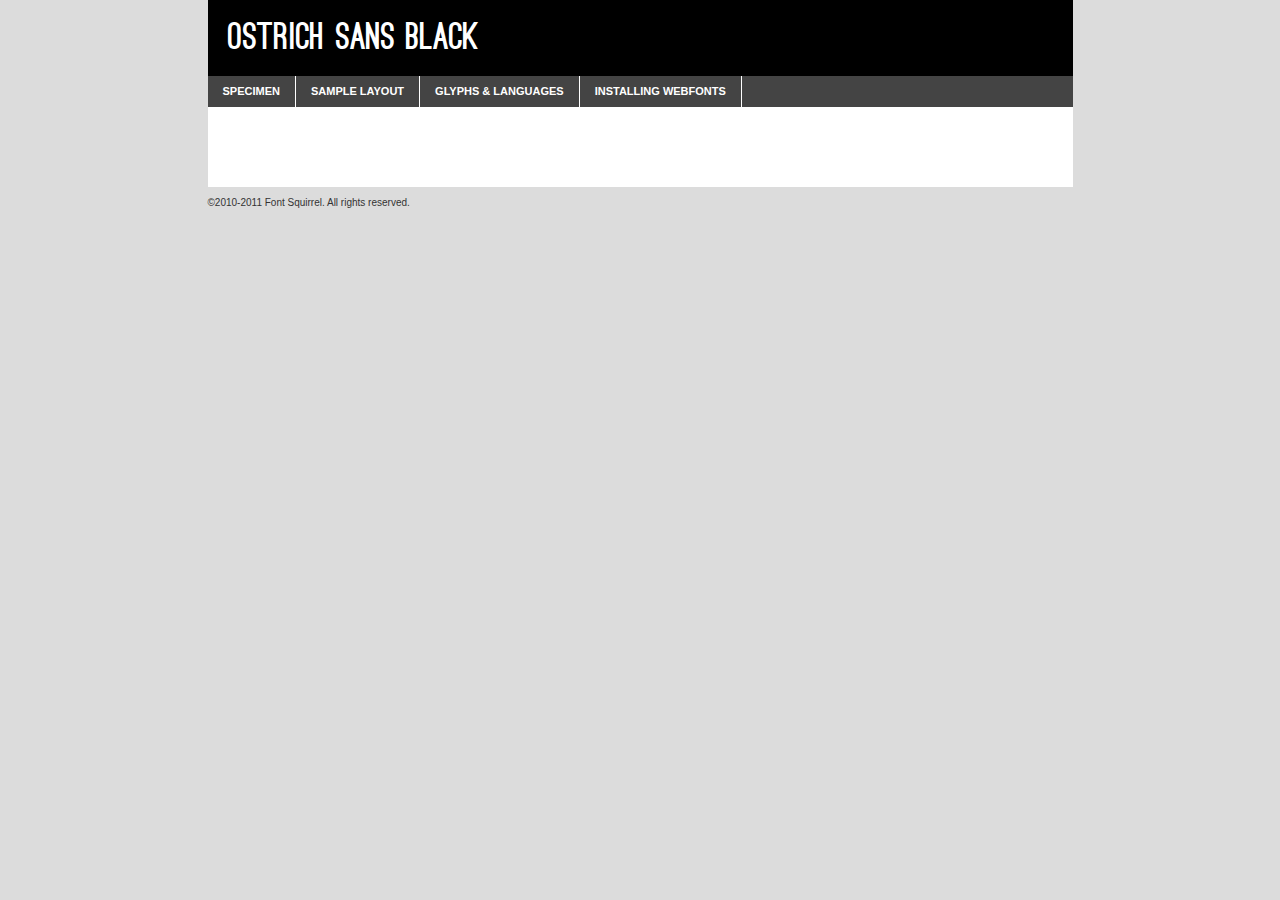
<file: font/ostrich-black-demo.html>
<!DOCTYPE html PUBLIC "-//W3C//DTD XHTML 1.0 Transitional//EN"
	"http://www.w3.org/TR/xhtml1/DTD/xhtml1-transitional.dtd">

<html xmlns="http://www.w3.org/1999/xhtml" xml:lang="en" lang="en">
<head>
	<meta http-equiv="Content-Type" content="text/html; charset=utf-8" />
	<script src="http://ajax.googleapis.com/ajax/libs/jquery/1.7.2/jquery.min.js" type="text/javascript" charset="utf-8"></script>
	<script src="specimen_files/easytabs.js" type="text/javascript" charset="utf-8"></script>
	<link rel="stylesheet" href="specimen_files/specimen_stylesheet.css" type="text/css" charset="utf-8" />
	<link rel="stylesheet" href="stylesheet.css" type="text/css" charset="utf-8" />

	<style type="text/css">
					body{
				font-family: 'ostrich_sansblack';
							}
		</style>

	<title>Ostrich Sans Black Specimen</title>
	
	
	<script type="text/javascript" charset="utf-8">
		$(document).ready(function() {
			$('#container').easyTabs({defaultContent:1});
		});
	</script>
</head>

<body>
<div id="container">
	<div id="header">
		Ostrich Sans Black	</div>
	<ul class="tabs">
		<li><a href="#specimen">Specimen</a></li>
		<li><a href="#layout">Sample Layout</a></li>
				<li><a href="#glyphs">Glyphs &amp; Languages</a></li>
		<li><a href="#installing">Installing Webfonts</a></li>
		
	</ul>
	
	<div id="main_content">

		
			<div id="specimen">
		
				<div class="section">
					<div class="grid12 firstcol">
						<div class="huge">AaBb</div>
					</div>
				</div>
		
				<div class="section">
					<div class="glyph_range">A&#x200B;B&#x200b;C&#x200b;D&#x200b;E&#x200b;F&#x200b;G&#x200b;H&#x200b;I&#x200b;J&#x200b;K&#x200b;L&#x200b;M&#x200b;N&#x200b;O&#x200b;P&#x200b;Q&#x200b;R&#x200b;S&#x200b;T&#x200b;U&#x200b;V&#x200b;W&#x200b;X&#x200b;Y&#x200b;Z&#x200b;a&#x200b;b&#x200b;c&#x200b;d&#x200b;e&#x200b;f&#x200b;g&#x200b;h&#x200b;i&#x200b;j&#x200b;k&#x200b;l&#x200b;m&#x200b;n&#x200b;o&#x200b;p&#x200b;q&#x200b;r&#x200b;s&#x200b;t&#x200b;u&#x200b;v&#x200b;w&#x200b;x&#x200b;y&#x200b;z&#x200b;1&#x200b;2&#x200b;3&#x200b;4&#x200b;5&#x200b;6&#x200b;7&#x200b;8&#x200b;9&#x200b;0&#x200b;&amp;&#x200b;.&#x200b;,&#x200b;?&#x200b;!&#x200b;&#64;&#x200b;(&#x200b;)&#x200b;#&#x200b;$&#x200b;%&#x200b;*&#x200b;+&#x200b;-&#x200b;=&#x200b;:&#x200b;;</div>
				</div>
				<div class="section">
					<div class="grid12 firstcol">
						<table class="sample_table">
							<tr><td>10</td><td class="size10">abcdefghijklmnopqrstuvwxyzABCDEFGHIJKLMNOPQRSTUVWXYZ0123456789abcdefghijklmnopqrstuvwxyzABCDEFGHIJKLMNOPQRSTUVWXYZ0123456789abcdefghijklmnopqrstuvwxyzABCDEFGHIJKLMNOPQRSTUVWXYZ</td></tr>
							<tr><td>11</td><td class="size11">abcdefghijklmnopqrstuvwxyzABCDEFGHIJKLMNOPQRSTUVWXYZ0123456789abcdefghijklmnopqrstuvwxyzABCDEFGHIJKLMNOPQRSTUVWXYZ0123456789abcdefghijklmnopqrstuvwxyzABCDEFGHIJKLMNOPQRSTUVWXYZ</td></tr>
							<tr><td>12</td><td class="size12">abcdefghijklmnopqrstuvwxyzABCDEFGHIJKLMNOPQRSTUVWXYZ0123456789abcdefghijklmnopqrstuvwxyzABCDEFGHIJKLMNOPQRSTUVWXYZ0123456789abcdefghijklmnopqrstuvwxyzABCDEFGHIJKLMNOPQRSTUVWXYZ</td></tr>
							<tr><td>13</td><td class="size13">abcdefghijklmnopqrstuvwxyzABCDEFGHIJKLMNOPQRSTUVWXYZ0123456789abcdefghijklmnopqrstuvwxyzABCDEFGHIJKLMNOPQRSTUVWXYZ0123456789abcdefghijklmnopqrstuvwxyzABCDEFGHIJKLMNOPQRSTUVWXYZ</td></tr>
							<tr><td>14</td><td class="size14">abcdefghijklmnopqrstuvwxyzABCDEFGHIJKLMNOPQRSTUVWXYZ0123456789abcdefghijklmnopqrstuvwxyzABCDEFGHIJKLMNOPQRSTUVWXYZ0123456789abcdefghijklmnopqrstuvwxyzABCDEFGHIJKLMNOPQRSTUVWXYZ</td></tr>
							<tr><td>16</td><td class="size16">abcdefghijklmnopqrstuvwxyzABCDEFGHIJKLMNOPQRSTUVWXYZ0123456789abcdefghijklmnopqrstuvwxyzABCDEFGHIJKLMNOPQRSTUVWXYZ</td></tr>
							<tr><td>18</td><td class="size18">abcdefghijklmnopqrstuvwxyzABCDEFGHIJKLMNOPQRSTUVWXYZ0123456789abcdefghijklmnopqrstuvwxyzABCDEFGHIJKLMNOPQRSTUVWXYZ</td></tr>
							<tr><td>20</td><td class="size20">abcdefghijklmnopqrstuvwxyzABCDEFGHIJKLMNOPQRSTUVWXYZ0123456789abcdefghijklmnopqrstuvwxyzABCDEFGHIJKLMNOPQRSTUVWXYZ</td></tr>
							<tr><td>24</td><td class="size24">abcdefghijklmnopqrstuvwxyzABCDEFGHIJKLMNOPQRSTUVWXYZ0123456789abcdefghijklmnopqrstuvwxyzABCDEFGHIJKLMNOPQRSTUVWXYZ</td></tr>
							<tr><td>30</td><td class="size30">abcdefghijklmnopqrstuvwxyzABCDEFGHIJKLMNOPQRSTUVWXYZ0123456789abcdefghijklmnopqrstuvwxyzABCDEFGHIJKLMNOPQRSTUVWXYZ</td></tr>
							<tr><td>36</td><td class="size36">abcdefghijklmnopqrstuvwxyzABCDEFGHIJKLMNOPQRSTUVWXYZ0123456789abcdefghijklmnopqrstuvwxyzABCDEFGHIJKLMNOPQRSTUVWXYZ</td></tr>
							<tr><td>48</td><td class="size48">abcdefghijklmnopqrstuvwxyzABCDEFGHIJKLMNOPQRSTUVWXYZ0123456789abcdefghijklmnopqrstuvwxyzABCDEFGHIJKLMNOPQRSTUVWXYZ</td></tr>
							<tr><td>60</td><td class="size60">abcdefghijklmnopqrstuvwxyzABCDEFGHIJKLMNOPQRSTUVWXYZ0123456789abcdefghijklmnopqrstuvwxyzABCDEFGHIJKLMNOPQRSTUVWXYZ</td></tr>
							<tr><td>72</td><td class="size72">abcdefghijklmnopqrstuvwxyzABCDEFGHIJKLMNOPQRSTUVWXYZ0123456789abcdefghijklmnopqrstuvwxyzABCDEFGHIJKLMNOPQRSTUVWXYZ</td></tr>
							<tr><td>90</td><td class="size90">abcdefghijklmnopqrstuvwxyzABCDEFGHIJKLMNOPQRSTUVWXYZ0123456789abcdefghijklmnopqrstuvwxyzABCDEFGHIJKLMNOPQRSTUVWXYZ</td></tr>
						</table>
				
					</div>
			
				</div>
		
		
		
								<div class="section" id="bodycomparison">


										<div id="xheight">
				<div class="fontbody">&#xE000;&#xE000;&#xE000;&#xE000;&#xE000;&#xE000;&#xE000;&#xE000;&#xE000;&#xE000;&#xE000;&#xE000;&#xE000;&#xE000;&#xE000;&#xE000;&#xE000;&#xE000;&#xE000;&#xE000;&#xE000;&#xE000;&#xE000;&#xE000;&#xE000;&#xE000;&#xE000;&#xE000;&#xE000;&#xE000;&#xE000;&#xE000;&#xE000;&#xE000;&#xE000;&#xE000;&#xE000;&#xE000;&#xE000;&#xE000;&#xE000;&#xE000;&#xE000;&#xE000;&#xE000;&#xE000;&#xE000;&#xE000;&#xE000;&#xE000;&#xE000;&#xE000;&#xE000;&#xE000;&#xE000;&#xE000;&#xE000;&#xE000;&#xE000;&#xE000;&#xE000;&#xE000;&#xE000;&#xE000;&#xE000;&#xE000;&#xE000;&#xE000;&#xE000;&#xE000;&#xE000;&#xE000;&#xE000;&#xE000;&#xE000;&#xE000;&#xE000;&#xE000;&#xE000;&#xE000;&#xE000;&#xE000;&#xE000;&#xE000;&#xE000;&#xE000;&#xE000;&#xE000;&#xE000;&#xE000;&#xE000;&#xE000;&#xE000;&#xE000;&#xE000;&#xE000;&#xE000;&#xE000;&#xE000;body</div><div class="arialbody">body</div><div class="verdanabody">body</div><div class="georgiabody">body</div></div>
										<div class="fontbody" style="z-index:1">
											body<span>Ostrich Sans Black</span>
										</div>
										<div class="arialbody" style="z-index:1">
											body<span>Arial</span>
										</div>
										<div class="verdanabody" style="z-index:1">
											body<span>Verdana</span>
										</div>
										<div class="georgiabody" style="z-index:1">
											body<span>Georgia</span>
										</div>



								</div>
		
		
				<div class="section psample psample_row1" id="">
					
					<div class="grid2 firstcol">
						<p class="size10"><span>10.</span>Aenean lacinia bibendum nulla sed consectetur. Fusce dapibus, tellus ac cursus commodo, tortor mauris condimentum nibh, ut fermentum massa justo sit amet risus. Nullam id dolor id nibh ultricies vehicula ut id elit. Cum sociis natoque penatibus et magnis dis parturient montes, nascetur ridiculus mus. Nulla vitae elit libero, a pharetra augue.</p>
			
					</div>
					<div class="grid3">
						<p class="size11"><span>11.</span>Aenean lacinia bibendum nulla sed consectetur. Fusce dapibus, tellus ac cursus commodo, tortor mauris condimentum nibh, ut fermentum massa justo sit amet risus. Nullam id dolor id nibh ultricies vehicula ut id elit. Cum sociis natoque penatibus et magnis dis parturient montes, nascetur ridiculus mus. Nulla vitae elit libero, a pharetra augue.</p>
			
					</div>
					<div class="grid3">
						<p class="size12"><span>12.</span>Aenean lacinia bibendum nulla sed consectetur. Fusce dapibus, tellus ac cursus commodo, tortor mauris condimentum nibh, ut fermentum massa justo sit amet risus. Nullam id dolor id nibh ultricies vehicula ut id elit. Cum sociis natoque penatibus et magnis dis parturient montes, nascetur ridiculus mus. Nulla vitae elit libero, a pharetra augue.</p>
			
					</div>
					<div class="grid4">
						<p class="size13"><span>13.</span>Aenean lacinia bibendum nulla sed consectetur. Fusce dapibus, tellus ac cursus commodo, tortor mauris condimentum nibh, ut fermentum massa justo sit amet risus. Nullam id dolor id nibh ultricies vehicula ut id elit. Cum sociis natoque penatibus et magnis dis parturient montes, nascetur ridiculus mus. Nulla vitae elit libero, a pharetra augue.</p>
			
					</div>
					<div class="white_blend"></div>
					
				</div>
				<div class="section psample psample_row2" id="">
					<div class="grid3 firstcol">
						<p class="size14"><span>14.</span>Aenean lacinia bibendum nulla sed consectetur. Fusce dapibus, tellus ac cursus commodo, tortor mauris condimentum nibh, ut fermentum massa justo sit amet risus. Nullam id dolor id nibh ultricies vehicula ut id elit. Cum sociis natoque penatibus et magnis dis parturient montes, nascetur ridiculus mus. Nulla vitae elit libero, a pharetra augue.</p>
			
					</div>
					<div class="grid4">
						<p class="size16"><span>16.</span>Aenean lacinia bibendum nulla sed consectetur. Fusce dapibus, tellus ac cursus commodo, tortor mauris condimentum nibh, ut fermentum massa justo sit amet risus. Nullam id dolor id nibh ultricies vehicula ut id elit. Cum sociis natoque penatibus et magnis dis parturient montes, nascetur ridiculus mus. Nulla vitae elit libero, a pharetra augue.</p>
			
					</div>
					<div class="grid5">
						<p class="size18"><span>18.</span>Aenean lacinia bibendum nulla sed consectetur. Fusce dapibus, tellus ac cursus commodo, tortor mauris condimentum nibh, ut fermentum massa justo sit amet risus. Nullam id dolor id nibh ultricies vehicula ut id elit. Cum sociis natoque penatibus et magnis dis parturient montes, nascetur ridiculus mus. Nulla vitae elit libero, a pharetra augue.</p>
			
					</div>

					<div class="white_blend"></div>

				</div>
				
				<div class="section psample psample_row3" id="">
					<div class="grid5 firstcol">
						<p class="size20"><span>20.</span>Aenean lacinia bibendum nulla sed consectetur. Fusce dapibus, tellus ac cursus commodo, tortor mauris condimentum nibh, ut fermentum massa justo sit amet risus. Nullam id dolor id nibh ultricies vehicula ut id elit. Cum sociis natoque penatibus et magnis dis parturient montes, nascetur ridiculus mus. Nulla vitae elit libero, a pharetra augue.</p>
					</div>
					<div class="grid7">
						<p class="size24"><span>24.</span>Aenean lacinia bibendum nulla sed consectetur. Fusce dapibus, tellus ac cursus commodo, tortor mauris condimentum nibh, ut fermentum massa justo sit amet risus. Nullam id dolor id nibh ultricies vehicula ut id elit. Cum sociis natoque penatibus et magnis dis parturient montes, nascetur ridiculus mus. Nulla vitae elit libero, a pharetra augue.</p>
					</div>
					
					<div class="white_blend"></div>
					
				</div>
				
				<div class="section psample psample_row4" id="">
					<div class="grid12 firstcol">
						<p class="size30"><span>30.</span>Aenean lacinia bibendum nulla sed consectetur. Fusce dapibus, tellus ac cursus commodo, tortor mauris condimentum nibh, ut fermentum massa justo sit amet risus. Nullam id dolor id nibh ultricies vehicula ut id elit. Cum sociis natoque penatibus et magnis dis parturient montes, nascetur ridiculus mus. Nulla vitae elit libero, a pharetra augue.</p>
					</div>
					<div class="white_blend"></div>
					
				</div>
				
				
				
				<div class="section psample psample_row1 fullreverse">
					<div class="grid2 firstcol">
						<p class="size10"><span>10.</span>Aenean lacinia bibendum nulla sed consectetur. Fusce dapibus, tellus ac cursus commodo, tortor mauris condimentum nibh, ut fermentum massa justo sit amet risus. Nullam id dolor id nibh ultricies vehicula ut id elit. Cum sociis natoque penatibus et magnis dis parturient montes, nascetur ridiculus mus. Nulla vitae elit libero, a pharetra augue.</p>
			
					</div>
					<div class="grid3">
						<p class="size11"><span>11.</span>Aenean lacinia bibendum nulla sed consectetur. Fusce dapibus, tellus ac cursus commodo, tortor mauris condimentum nibh, ut fermentum massa justo sit amet risus. Nullam id dolor id nibh ultricies vehicula ut id elit. Cum sociis natoque penatibus et magnis dis parturient montes, nascetur ridiculus mus. Nulla vitae elit libero, a pharetra augue.</p>
			
					</div>
					<div class="grid3">
						<p class="size12"><span>12.</span>Aenean lacinia bibendum nulla sed consectetur. Fusce dapibus, tellus ac cursus commodo, tortor mauris condimentum nibh, ut fermentum massa justo sit amet risus. Nullam id dolor id nibh ultricies vehicula ut id elit. Cum sociis natoque penatibus et magnis dis parturient montes, nascetur ridiculus mus. Nulla vitae elit libero, a pharetra augue.</p>
			
					</div>
					<div class="grid4">
						<p class="size13"><span>13.</span>Aenean lacinia bibendum nulla sed consectetur. Fusce dapibus, tellus ac cursus commodo, tortor mauris condimentum nibh, ut fermentum massa justo sit amet risus. Nullam id dolor id nibh ultricies vehicula ut id elit. Cum sociis natoque penatibus et magnis dis parturient montes, nascetur ridiculus mus. Nulla vitae elit libero, a pharetra augue.</p>
			
					</div>
					<div class="black_blend"></div>
					
				</div>
				
				<div class="section psample psample_row2 fullreverse">
					<div class="grid3 firstcol">
						<p class="size14"><span>14.</span>Aenean lacinia bibendum nulla sed consectetur. Fusce dapibus, tellus ac cursus commodo, tortor mauris condimentum nibh, ut fermentum massa justo sit amet risus. Nullam id dolor id nibh ultricies vehicula ut id elit. Cum sociis natoque penatibus et magnis dis parturient montes, nascetur ridiculus mus. Nulla vitae elit libero, a pharetra augue.</p>
			
					</div>
					<div class="grid4">
						<p class="size16"><span>16.</span>Aenean lacinia bibendum nulla sed consectetur. Fusce dapibus, tellus ac cursus commodo, tortor mauris condimentum nibh, ut fermentum massa justo sit amet risus. Nullam id dolor id nibh ultricies vehicula ut id elit. Cum sociis natoque penatibus et magnis dis parturient montes, nascetur ridiculus mus. Nulla vitae elit libero, a pharetra augue.</p>
			
					</div>
					<div class="grid5">
						<p class="size18"><span>18.</span>Aenean lacinia bibendum nulla sed consectetur. Fusce dapibus, tellus ac cursus commodo, tortor mauris condimentum nibh, ut fermentum massa justo sit amet risus. Nullam id dolor id nibh ultricies vehicula ut id elit. Cum sociis natoque penatibus et magnis dis parturient montes, nascetur ridiculus mus. Nulla vitae elit libero, a pharetra augue.</p>
			
					</div>
					<div class="black_blend"></div>

				</div>
				
				<div class="section psample fullreverse psample_row3" id="">
					<div class="grid5 firstcol">
						<p class="size20"><span>20.</span>Aenean lacinia bibendum nulla sed consectetur. Fusce dapibus, tellus ac cursus commodo, tortor mauris condimentum nibh, ut fermentum massa justo sit amet risus. Nullam id dolor id nibh ultricies vehicula ut id elit. Cum sociis natoque penatibus et magnis dis parturient montes, nascetur ridiculus mus. Nulla vitae elit libero, a pharetra augue.</p>
					</div>
					<div class="grid7">
						<p class="size24"><span>24.</span>Aenean lacinia bibendum nulla sed consectetur. Fusce dapibus, tellus ac cursus commodo, tortor mauris condimentum nibh, ut fermentum massa justo sit amet risus. Nullam id dolor id nibh ultricies vehicula ut id elit. Cum sociis natoque penatibus et magnis dis parturient montes, nascetur ridiculus mus. Nulla vitae elit libero, a pharetra augue.</p>
					</div>
					
					<div class="black_blend"></div>
					
				</div>
				
				<div class="section psample fullreverse psample_row4" id="" style="border-bottom: 20px #000 solid;">
					<div class="grid12 firstcol">
						<p class="size30"><span>30.</span>Aenean lacinia bibendum nulla sed consectetur. Fusce dapibus, tellus ac cursus commodo, tortor mauris condimentum nibh, ut fermentum massa justo sit amet risus. Nullam id dolor id nibh ultricies vehicula ut id elit. Cum sociis natoque penatibus et magnis dis parturient montes, nascetur ridiculus mus. Nulla vitae elit libero, a pharetra augue.</p>
					</div>
					<div class="black_blend"></div>
					
				</div>
				
				
				
				
			</div>
			
			<div id="layout">
				
				<div class="section">
					
					<div class="grid12 firstcol">
						<h1>Lorem Ipsum Dolor</h1>
						<h2>Etiam porta sem malesuada magna mollis euismod</h2>
						
						<p class="byline">By <a href="#link">Aenean Lacinia</a></p>
					</div>
				</div>
				<div class="section">
					<div class="grid8 firstcol">
						<p class="large">Donec sed odio dui. Morbi leo risus, porta ac consectetur ac, vestibulum at eros. Fusce dapibus, tellus ac cursus commodo, tortor mauris condimentum nibh, ut fermentum massa justo sit amet risus. </p>

						
						<h3>Pellentesque ornare sem</h3>

						<p>Maecenas sed diam eget risus varius blandit sit amet non magna. Maecenas faucibus mollis interdum. Donec ullamcorper nulla non metus auctor fringilla. Nullam id dolor id nibh ultricies vehicula ut id elit. Nullam id dolor id nibh ultricies vehicula ut id elit. </p>

						<p>Aenean eu leo quam. Pellentesque ornare sem lacinia quam venenatis vestibulum. Lorem ipsum dolor sit amet, consectetur adipiscing elit. Cum sociis natoque penatibus et magnis dis parturient montes, nascetur ridiculus mus. </p>

						<p>Nulla vitae elit libero, a pharetra augue. Praesent commodo cursus magna, vel scelerisque nisl consectetur et. Aenean lacinia bibendum nulla sed consectetur. </p>

						<p>Nullam quis risus eget urna mollis ornare vel eu leo. Nullam quis risus eget urna mollis ornare vel eu leo. Maecenas sed diam eget risus varius blandit sit amet non magna. Donec ullamcorper nulla non metus auctor fringilla. </p>

						<h3>Cras mattis consectetur</h3>

						<p>Aenean eu leo quam. Pellentesque ornare sem lacinia quam venenatis vestibulum. Aenean lacinia bibendum nulla sed consectetur. Integer posuere erat a ante venenatis dapibus posuere velit aliquet. Cras mattis consectetur purus sit amet fermentum. </p>

						<p>Nullam id dolor id nibh ultricies vehicula ut id elit. Nullam quis risus eget urna mollis ornare vel eu leo. Cras mattis consectetur purus sit amet fermentum.</p>
					</div>
					
					<div class="grid4 sidebar">
						
						<div class="box reverse">
							<p class="last">Nullam quis risus eget urna mollis ornare vel eu leo. Donec ullamcorper nulla non metus auctor fringilla. Cras mattis consectetur purus sit amet fermentum. Sed posuere consectetur est at lobortis. Lorem ipsum dolor sit amet, consectetur adipiscing elit. </p>
						</div>
						
						<p class="caption">Maecenas sed diam eget risus varius.</p>

						<p>Vestibulum id ligula porta felis euismod semper. Integer posuere erat a ante venenatis dapibus posuere velit aliquet. Vestibulum id ligula porta felis euismod semper. Sed posuere consectetur est at lobortis. Maecenas sed diam eget risus varius blandit sit amet non magna. Fusce dapibus, tellus ac cursus commodo, tortor mauris condimentum nibh, ut fermentum massa justo sit amet risus. </p>

					

						<p>Duis mollis, est non commodo luctus, nisi erat porttitor ligula, eget lacinia odio sem nec elit. Aenean lacinia bibendum nulla sed consectetur. Vivamus sagittis lacus vel augue laoreet rutrum faucibus dolor auctor. Aenean lacinia bibendum nulla sed consectetur. Nullam quis risus eget urna mollis ornare vel eu leo. </p>

						<p>Praesent commodo cursus magna, vel scelerisque nisl consectetur et. Donec ullamcorper nulla non metus auctor fringilla. Maecenas faucibus mollis interdum. Fusce dapibus, tellus ac cursus commodo, tortor mauris condimentum nibh, ut fermentum massa justo sit amet risus. </p>

					</div>
				</div>
				
			</div>


			



		<div id="glyphs">
			<div class="section">
				<div class="grid12 firstcol">
			
				<h1>Language Support</h1>
				<p>The subset of Ostrich Sans Black in this kit supports the following languages:<br />
			
					English				</p>
				<h1>Glyph Chart</h1>
				<p>The subset of Ostrich Sans Black in this kit includes all the glyphs listed below. Unicode entities are included above each glyph to help you insert individual characters into your layout.</p>
				<div id="glyph_chart">
			
																														 <div><p>&amp;#13;</p>&#13;</div>
																				 <div><p>&amp;#32;</p>&#32;</div>
																				 <div><p>&amp;#33;</p>&#33;</div>
																				 <div><p>&amp;#34;</p>&#34;</div>
																				 <div><p>&amp;#35;</p>&#35;</div>
																				 <div><p>&amp;#36;</p>&#36;</div>
																				 <div><p>&amp;#37;</p>&#37;</div>
																				 <div><p>&amp;#38;</p>&#38;</div>
																				 <div><p>&amp;#39;</p>&#39;</div>
																				 <div><p>&amp;#40;</p>&#40;</div>
																				 <div><p>&amp;#41;</p>&#41;</div>
																				 <div><p>&amp;#42;</p>&#42;</div>
																				 <div><p>&amp;#43;</p>&#43;</div>
																				 <div><p>&amp;#44;</p>&#44;</div>
																				 <div><p>&amp;#45;</p>&#45;</div>
																				 <div><p>&amp;#46;</p>&#46;</div>
																				 <div><p>&amp;#47;</p>&#47;</div>
																				 <div><p>&amp;#48;</p>&#48;</div>
																				 <div><p>&amp;#49;</p>&#49;</div>
																				 <div><p>&amp;#50;</p>&#50;</div>
																				 <div><p>&amp;#51;</p>&#51;</div>
																				 <div><p>&amp;#52;</p>&#52;</div>
																				 <div><p>&amp;#53;</p>&#53;</div>
																				 <div><p>&amp;#54;</p>&#54;</div>
																				 <div><p>&amp;#55;</p>&#55;</div>
																				 <div><p>&amp;#56;</p>&#56;</div>
																				 <div><p>&amp;#57;</p>&#57;</div>
																				 <div><p>&amp;#58;</p>&#58;</div>
																				 <div><p>&amp;#59;</p>&#59;</div>
																				 <div><p>&amp;#60;</p>&#60;</div>
																				 <div><p>&amp;#61;</p>&#61;</div>
																				 <div><p>&amp;#62;</p>&#62;</div>
																				 <div><p>&amp;#63;</p>&#63;</div>
																				 <div><p>&amp;#64;</p>&#64;</div>
																				 <div><p>&amp;#65;</p>&#65;</div>
																				 <div><p>&amp;#66;</p>&#66;</div>
																				 <div><p>&amp;#67;</p>&#67;</div>
																				 <div><p>&amp;#68;</p>&#68;</div>
																				 <div><p>&amp;#69;</p>&#69;</div>
																				 <div><p>&amp;#70;</p>&#70;</div>
																				 <div><p>&amp;#71;</p>&#71;</div>
																				 <div><p>&amp;#72;</p>&#72;</div>
																				 <div><p>&amp;#73;</p>&#73;</div>
																				 <div><p>&amp;#74;</p>&#74;</div>
																				 <div><p>&amp;#75;</p>&#75;</div>
																				 <div><p>&amp;#76;</p>&#76;</div>
																				 <div><p>&amp;#77;</p>&#77;</div>
																				 <div><p>&amp;#78;</p>&#78;</div>
																				 <div><p>&amp;#79;</p>&#79;</div>
																				 <div><p>&amp;#80;</p>&#80;</div>
																				 <div><p>&amp;#81;</p>&#81;</div>
																				 <div><p>&amp;#82;</p>&#82;</div>
																				 <div><p>&amp;#83;</p>&#83;</div>
																				 <div><p>&amp;#84;</p>&#84;</div>
																				 <div><p>&amp;#85;</p>&#85;</div>
																				 <div><p>&amp;#86;</p>&#86;</div>
																				 <div><p>&amp;#87;</p>&#87;</div>
																				 <div><p>&amp;#88;</p>&#88;</div>
																				 <div><p>&amp;#89;</p>&#89;</div>
																				 <div><p>&amp;#90;</p>&#90;</div>
																				 <div><p>&amp;#91;</p>&#91;</div>
																				 <div><p>&amp;#92;</p>&#92;</div>
																				 <div><p>&amp;#93;</p>&#93;</div>
																				 <div><p>&amp;#94;</p>&#94;</div>
																				 <div><p>&amp;#95;</p>&#95;</div>
																				 <div><p>&amp;#96;</p>&#96;</div>
																				 <div><p>&amp;#97;</p>&#97;</div>
																				 <div><p>&amp;#98;</p>&#98;</div>
																				 <div><p>&amp;#99;</p>&#99;</div>
																				 <div><p>&amp;#100;</p>&#100;</div>
																				 <div><p>&amp;#101;</p>&#101;</div>
																				 <div><p>&amp;#102;</p>&#102;</div>
																				 <div><p>&amp;#103;</p>&#103;</div>
																				 <div><p>&amp;#104;</p>&#104;</div>
																				 <div><p>&amp;#105;</p>&#105;</div>
																				 <div><p>&amp;#106;</p>&#106;</div>
																				 <div><p>&amp;#107;</p>&#107;</div>
																				 <div><p>&amp;#108;</p>&#108;</div>
																				 <div><p>&amp;#109;</p>&#109;</div>
																				 <div><p>&amp;#110;</p>&#110;</div>
																				 <div><p>&amp;#111;</p>&#111;</div>
																				 <div><p>&amp;#112;</p>&#112;</div>
																				 <div><p>&amp;#113;</p>&#113;</div>
																				 <div><p>&amp;#114;</p>&#114;</div>
																				 <div><p>&amp;#115;</p>&#115;</div>
																				 <div><p>&amp;#116;</p>&#116;</div>
																				 <div><p>&amp;#117;</p>&#117;</div>
																				 <div><p>&amp;#118;</p>&#118;</div>
																				 <div><p>&amp;#119;</p>&#119;</div>
																				 <div><p>&amp;#120;</p>&#120;</div>
																				 <div><p>&amp;#121;</p>&#121;</div>
																				 <div><p>&amp;#122;</p>&#122;</div>
																				 <div><p>&amp;#123;</p>&#123;</div>
																				 <div><p>&amp;#124;</p>&#124;</div>
																				 <div><p>&amp;#125;</p>&#125;</div>
																				 <div><p>&amp;#126;</p>&#126;</div>
																				 <div><p>&amp;#160;</p>&#160;</div>
																				 <div><p>&amp;#169;</p>&#169;</div>
																				 <div><p>&amp;#173;</p>&#173;</div>
																				 <div><p>&amp;#174;</p>&#174;</div>
																				 <div><p>&amp;#710;</p>&#710;</div>
																				 <div><p>&amp;#732;</p>&#732;</div>
																				 <div><p>&amp;#8192;</p>&#8192;</div>
																				 <div><p>&amp;#8193;</p>&#8193;</div>
																				 <div><p>&amp;#8194;</p>&#8194;</div>
																				 <div><p>&amp;#8195;</p>&#8195;</div>
																				 <div><p>&amp;#8196;</p>&#8196;</div>
																				 <div><p>&amp;#8197;</p>&#8197;</div>
																				 <div><p>&amp;#8198;</p>&#8198;</div>
																				 <div><p>&amp;#8199;</p>&#8199;</div>
																				 <div><p>&amp;#8200;</p>&#8200;</div>
																				 <div><p>&amp;#8201;</p>&#8201;</div>
																				 <div><p>&amp;#8202;</p>&#8202;</div>
																				 <div><p>&amp;#8208;</p>&#8208;</div>
																				 <div><p>&amp;#8209;</p>&#8209;</div>
																				 <div><p>&amp;#8210;</p>&#8210;</div>
																				 <div><p>&amp;#8211;</p>&#8211;</div>
																				 <div><p>&amp;#8212;</p>&#8212;</div>
																				 <div><p>&amp;#8216;</p>&#8216;</div>
																				 <div><p>&amp;#8217;</p>&#8217;</div>
																				 <div><p>&amp;#8220;</p>&#8220;</div>
																				 <div><p>&amp;#8221;</p>&#8221;</div>
																				 <div><p>&amp;#8226;</p>&#8226;</div>
																				 <div><p>&amp;#8239;</p>&#8239;</div>
																				 <div><p>&amp;#8287;</p>&#8287;</div>
																				 <div><p>&amp;#8482;</p>&#8482;</div>
																				 <div><p>&amp;#57344;</p>&#57344;</div>
																												</div>	
				</div>
		
		
			</div>
		</div>
		
		
		<div id="specs">
			
		</div>
	
		<div id="installing">
			<div class="section">
				<div class="grid7 firstcol">
					<h1>Installing Webfonts</h1>
					
					<p>Webfonts are supported by all major browser platforms but not all in the same way. There are currently four different font formats that must be included in order to target all browsers. This includes TTF, WOFF, EOT and SVG.</p>
					
					<h2>1. Upload your webfonts</h2>
					<p>You must upload your webfont kit to your website. They should be in or near the same directory as your CSS files.</p>
					
					<h2>2. Include the webfont stylesheet</h2>
					<p>A special CSS @font-face declaration helps the various browsers select the appropriate font it needs without causing you a bunch of headaches. Learn more about this syntax by reading the <a href="http://www.fontspring.com/blog/further-hardening-of-the-bulletproof-syntax">Fontspring blog post</a> about it. The code for it is as follows:</p>


<code>
@font-face{ 
	font-family: 'MyWebFont';
	src: url('WebFont.eot');
	src: url('WebFont.eot?#iefix') format('embedded-opentype'),
	     url('WebFont.woff') format('woff'),
	     url('WebFont.ttf') format('truetype'),
	     url('WebFont.svg#webfont') format('svg');
}
</code>

	<p>We've already gone ahead and generated the code for you. All you have to do is link to the stylesheet in your HTML, like this:</p>
	<code>&lt;link rel=&quot;stylesheet&quot; href=&quot;stylesheet.css&quot; type=&quot;text/css&quot; charset=&quot;utf-8&quot; /&gt;</code>

					<h2>3. Modify your own stylesheet</h2>
					<p>To take advantage of your new fonts, you must tell your stylesheet to use them. Look at the original @font-face declaration above and find the property called "font-family." The name linked there will be what you use to reference the font. Prepend that webfont name to the font stack in the "font-family" property, inside the selector you want to change. For example:</p>
<code>p { font-family: 'WebFont', Arial, sans-serif; }</code>

<h2>4. Test</h2>
<p>Getting webfonts to work cross-browser <em>can</em> be tricky. Use the information in the sidebar to help you if you find that fonts aren't loading in a particular browser.</p>
				</div>
				
				<div class="grid5 sidebar">
					<div class="box">
						<h2>Troubleshooting<br />Font-Face Problems</h2>
						<p>Having trouble getting your webfonts to load in your new website? Here are some tips to sort out what might be the problem.</p>

						<h3>Fonts not showing in any browser</h3>

						<p>This sounds like you need to work on the plumbing. You either did not upload the fonts to the correct directory, or you did not link the fonts properly in the CSS. If you've confirmed that all this is correct and you still have a problem, take a look at your .htaccess file and see if requests are getting intercepted.</p>

						<h3>Fonts not loading in iPhone or iPad</h3>

						<p>The most common problem here is that you are serving the fonts from an IIS server. IIS refuses to serve files that have unknown MIME types. If that is the case, you must set the MIME type for SVG to "image/svg+xml" in the server settings. Follow these instructions from Microsoft if you need help.</p>

						<h3>Fonts not loading in Firefox</h3>

						<p>The primary reason for this failure? You are still using a version Firefox older than 3.5. So upgrade already! If that isn't it, then you are very likely serving fonts from a different domain. Firefox requires that all font assets be served from the same domain. Lastly it is possible that you need to add WOFF to your list of MIME types (if you are serving via IIS.)</p>

						<h3>Fonts not loading in IE</h3>

						<p>Are you looking at Internet Explorer on an actual Windows machine or are you cheating by using a service like Adobe BrowserLab? Many of these screenshot services do not render @font-face for IE. Best to test it on a real machine.</p>

						<h3>Fonts not loading in IE9</h3>

						<p>IE9, like Firefox, requires that fonts be served from the same domain as the website. Make sure that is the case.</p>
					</div>
				</div>
			</div>
			
		</div>
	
	</div>
	<div id="footer">
		<p>&copy;2010-2011 Font Squirrel. All rights reserved.</p>
	</div>
</div>
</body>
</html>
</file>
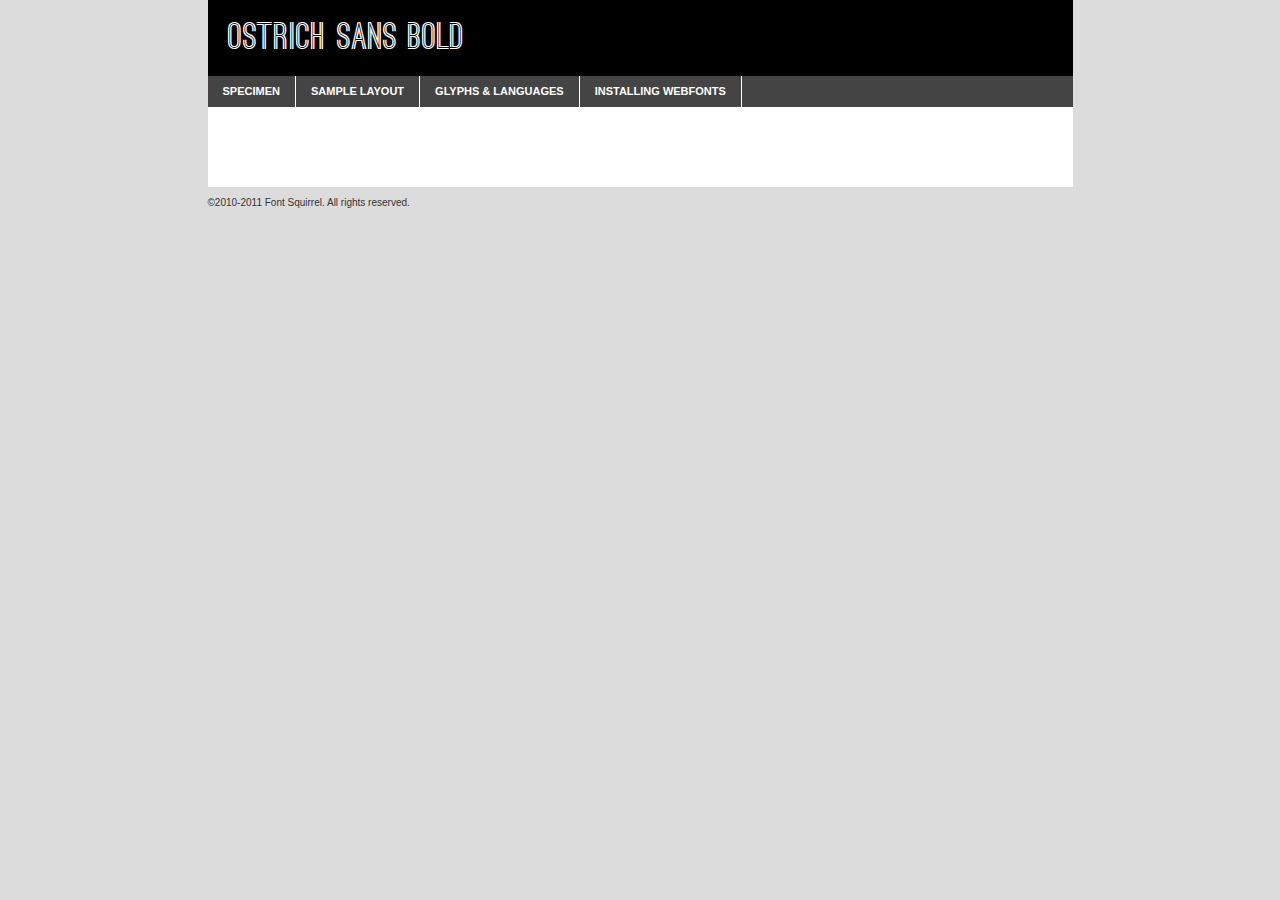
<file: font/ostrich-bold-demo.html>
<!DOCTYPE html PUBLIC "-//W3C//DTD XHTML 1.0 Transitional//EN"
	"http://www.w3.org/TR/xhtml1/DTD/xhtml1-transitional.dtd">

<html xmlns="http://www.w3.org/1999/xhtml" xml:lang="en" lang="en">
<head>
	<meta http-equiv="Content-Type" content="text/html; charset=utf-8" />
	<script src="http://ajax.googleapis.com/ajax/libs/jquery/1.7.2/jquery.min.js" type="text/javascript" charset="utf-8"></script>
	<script src="specimen_files/easytabs.js" type="text/javascript" charset="utf-8"></script>
	<link rel="stylesheet" href="specimen_files/specimen_stylesheet.css" type="text/css" charset="utf-8" />
	<link rel="stylesheet" href="stylesheet.css" type="text/css" charset="utf-8" />

	<style type="text/css">
					body{
				font-family: 'ostrich_sansbold';
							}
		</style>

	<title>Ostrich Sans Bold Specimen</title>
	
	
	<script type="text/javascript" charset="utf-8">
		$(document).ready(function() {
			$('#container').easyTabs({defaultContent:1});
		});
	</script>
</head>

<body>
<div id="container">
	<div id="header">
		Ostrich Sans Bold	</div>
	<ul class="tabs">
		<li><a href="#specimen">Specimen</a></li>
		<li><a href="#layout">Sample Layout</a></li>
				<li><a href="#glyphs">Glyphs &amp; Languages</a></li>
		<li><a href="#installing">Installing Webfonts</a></li>
		
	</ul>
	
	<div id="main_content">

		
			<div id="specimen">
		
				<div class="section">
					<div class="grid12 firstcol">
						<div class="huge">AaBb</div>
					</div>
				</div>
		
				<div class="section">
					<div class="glyph_range">A&#x200B;B&#x200b;C&#x200b;D&#x200b;E&#x200b;F&#x200b;G&#x200b;H&#x200b;I&#x200b;J&#x200b;K&#x200b;L&#x200b;M&#x200b;N&#x200b;O&#x200b;P&#x200b;Q&#x200b;R&#x200b;S&#x200b;T&#x200b;U&#x200b;V&#x200b;W&#x200b;X&#x200b;Y&#x200b;Z&#x200b;a&#x200b;b&#x200b;c&#x200b;d&#x200b;e&#x200b;f&#x200b;g&#x200b;h&#x200b;i&#x200b;j&#x200b;k&#x200b;l&#x200b;m&#x200b;n&#x200b;o&#x200b;p&#x200b;q&#x200b;r&#x200b;s&#x200b;t&#x200b;u&#x200b;v&#x200b;w&#x200b;x&#x200b;y&#x200b;z&#x200b;1&#x200b;2&#x200b;3&#x200b;4&#x200b;5&#x200b;6&#x200b;7&#x200b;8&#x200b;9&#x200b;0&#x200b;&amp;&#x200b;.&#x200b;,&#x200b;?&#x200b;!&#x200b;&#64;&#x200b;(&#x200b;)&#x200b;#&#x200b;$&#x200b;%&#x200b;*&#x200b;+&#x200b;-&#x200b;=&#x200b;:&#x200b;;</div>
				</div>
				<div class="section">
					<div class="grid12 firstcol">
						<table class="sample_table">
							<tr><td>10</td><td class="size10">abcdefghijklmnopqrstuvwxyzABCDEFGHIJKLMNOPQRSTUVWXYZ0123456789abcdefghijklmnopqrstuvwxyzABCDEFGHIJKLMNOPQRSTUVWXYZ0123456789abcdefghijklmnopqrstuvwxyzABCDEFGHIJKLMNOPQRSTUVWXYZ</td></tr>
							<tr><td>11</td><td class="size11">abcdefghijklmnopqrstuvwxyzABCDEFGHIJKLMNOPQRSTUVWXYZ0123456789abcdefghijklmnopqrstuvwxyzABCDEFGHIJKLMNOPQRSTUVWXYZ0123456789abcdefghijklmnopqrstuvwxyzABCDEFGHIJKLMNOPQRSTUVWXYZ</td></tr>
							<tr><td>12</td><td class="size12">abcdefghijklmnopqrstuvwxyzABCDEFGHIJKLMNOPQRSTUVWXYZ0123456789abcdefghijklmnopqrstuvwxyzABCDEFGHIJKLMNOPQRSTUVWXYZ0123456789abcdefghijklmnopqrstuvwxyzABCDEFGHIJKLMNOPQRSTUVWXYZ</td></tr>
							<tr><td>13</td><td class="size13">abcdefghijklmnopqrstuvwxyzABCDEFGHIJKLMNOPQRSTUVWXYZ0123456789abcdefghijklmnopqrstuvwxyzABCDEFGHIJKLMNOPQRSTUVWXYZ0123456789abcdefghijklmnopqrstuvwxyzABCDEFGHIJKLMNOPQRSTUVWXYZ</td></tr>
							<tr><td>14</td><td class="size14">abcdefghijklmnopqrstuvwxyzABCDEFGHIJKLMNOPQRSTUVWXYZ0123456789abcdefghijklmnopqrstuvwxyzABCDEFGHIJKLMNOPQRSTUVWXYZ0123456789abcdefghijklmnopqrstuvwxyzABCDEFGHIJKLMNOPQRSTUVWXYZ</td></tr>
							<tr><td>16</td><td class="size16">abcdefghijklmnopqrstuvwxyzABCDEFGHIJKLMNOPQRSTUVWXYZ0123456789abcdefghijklmnopqrstuvwxyzABCDEFGHIJKLMNOPQRSTUVWXYZ</td></tr>
							<tr><td>18</td><td class="size18">abcdefghijklmnopqrstuvwxyzABCDEFGHIJKLMNOPQRSTUVWXYZ0123456789abcdefghijklmnopqrstuvwxyzABCDEFGHIJKLMNOPQRSTUVWXYZ</td></tr>
							<tr><td>20</td><td class="size20">abcdefghijklmnopqrstuvwxyzABCDEFGHIJKLMNOPQRSTUVWXYZ0123456789abcdefghijklmnopqrstuvwxyzABCDEFGHIJKLMNOPQRSTUVWXYZ</td></tr>
							<tr><td>24</td><td class="size24">abcdefghijklmnopqrstuvwxyzABCDEFGHIJKLMNOPQRSTUVWXYZ0123456789abcdefghijklmnopqrstuvwxyzABCDEFGHIJKLMNOPQRSTUVWXYZ</td></tr>
							<tr><td>30</td><td class="size30">abcdefghijklmnopqrstuvwxyzABCDEFGHIJKLMNOPQRSTUVWXYZ0123456789abcdefghijklmnopqrstuvwxyzABCDEFGHIJKLMNOPQRSTUVWXYZ</td></tr>
							<tr><td>36</td><td class="size36">abcdefghijklmnopqrstuvwxyzABCDEFGHIJKLMNOPQRSTUVWXYZ0123456789abcdefghijklmnopqrstuvwxyzABCDEFGHIJKLMNOPQRSTUVWXYZ</td></tr>
							<tr><td>48</td><td class="size48">abcdefghijklmnopqrstuvwxyzABCDEFGHIJKLMNOPQRSTUVWXYZ0123456789abcdefghijklmnopqrstuvwxyzABCDEFGHIJKLMNOPQRSTUVWXYZ</td></tr>
							<tr><td>60</td><td class="size60">abcdefghijklmnopqrstuvwxyzABCDEFGHIJKLMNOPQRSTUVWXYZ0123456789abcdefghijklmnopqrstuvwxyzABCDEFGHIJKLMNOPQRSTUVWXYZ</td></tr>
							<tr><td>72</td><td class="size72">abcdefghijklmnopqrstuvwxyzABCDEFGHIJKLMNOPQRSTUVWXYZ0123456789abcdefghijklmnopqrstuvwxyzABCDEFGHIJKLMNOPQRSTUVWXYZ</td></tr>
							<tr><td>90</td><td class="size90">abcdefghijklmnopqrstuvwxyzABCDEFGHIJKLMNOPQRSTUVWXYZ0123456789abcdefghijklmnopqrstuvwxyzABCDEFGHIJKLMNOPQRSTUVWXYZ</td></tr>
						</table>
				
					</div>
			
				</div>
		
		
		
								<div class="section" id="bodycomparison">


										<div id="xheight">
				<div class="fontbody">&#xE000;&#xE000;&#xE000;&#xE000;&#xE000;&#xE000;&#xE000;&#xE000;&#xE000;&#xE000;&#xE000;&#xE000;&#xE000;&#xE000;&#xE000;&#xE000;&#xE000;&#xE000;&#xE000;&#xE000;&#xE000;&#xE000;&#xE000;&#xE000;&#xE000;&#xE000;&#xE000;&#xE000;&#xE000;&#xE000;&#xE000;&#xE000;&#xE000;&#xE000;&#xE000;&#xE000;&#xE000;&#xE000;&#xE000;&#xE000;&#xE000;&#xE000;&#xE000;&#xE000;&#xE000;&#xE000;&#xE000;&#xE000;&#xE000;&#xE000;&#xE000;&#xE000;&#xE000;&#xE000;&#xE000;&#xE000;&#xE000;&#xE000;&#xE000;&#xE000;&#xE000;&#xE000;&#xE000;&#xE000;&#xE000;&#xE000;&#xE000;&#xE000;&#xE000;&#xE000;&#xE000;&#xE000;&#xE000;&#xE000;&#xE000;&#xE000;&#xE000;&#xE000;&#xE000;&#xE000;&#xE000;&#xE000;&#xE000;&#xE000;&#xE000;&#xE000;&#xE000;&#xE000;&#xE000;&#xE000;&#xE000;&#xE000;&#xE000;&#xE000;&#xE000;&#xE000;&#xE000;&#xE000;&#xE000;body</div><div class="arialbody">body</div><div class="verdanabody">body</div><div class="georgiabody">body</div></div>
										<div class="fontbody" style="z-index:1">
											body<span>Ostrich Sans Bold</span>
										</div>
										<div class="arialbody" style="z-index:1">
											body<span>Arial</span>
										</div>
										<div class="verdanabody" style="z-index:1">
											body<span>Verdana</span>
										</div>
										<div class="georgiabody" style="z-index:1">
											body<span>Georgia</span>
										</div>



								</div>
		
		
				<div class="section psample psample_row1" id="">
					
					<div class="grid2 firstcol">
						<p class="size10"><span>10.</span>Aenean lacinia bibendum nulla sed consectetur. Fusce dapibus, tellus ac cursus commodo, tortor mauris condimentum nibh, ut fermentum massa justo sit amet risus. Nullam id dolor id nibh ultricies vehicula ut id elit. Cum sociis natoque penatibus et magnis dis parturient montes, nascetur ridiculus mus. Nulla vitae elit libero, a pharetra augue.</p>
			
					</div>
					<div class="grid3">
						<p class="size11"><span>11.</span>Aenean lacinia bibendum nulla sed consectetur. Fusce dapibus, tellus ac cursus commodo, tortor mauris condimentum nibh, ut fermentum massa justo sit amet risus. Nullam id dolor id nibh ultricies vehicula ut id elit. Cum sociis natoque penatibus et magnis dis parturient montes, nascetur ridiculus mus. Nulla vitae elit libero, a pharetra augue.</p>
			
					</div>
					<div class="grid3">
						<p class="size12"><span>12.</span>Aenean lacinia bibendum nulla sed consectetur. Fusce dapibus, tellus ac cursus commodo, tortor mauris condimentum nibh, ut fermentum massa justo sit amet risus. Nullam id dolor id nibh ultricies vehicula ut id elit. Cum sociis natoque penatibus et magnis dis parturient montes, nascetur ridiculus mus. Nulla vitae elit libero, a pharetra augue.</p>
			
					</div>
					<div class="grid4">
						<p class="size13"><span>13.</span>Aenean lacinia bibendum nulla sed consectetur. Fusce dapibus, tellus ac cursus commodo, tortor mauris condimentum nibh, ut fermentum massa justo sit amet risus. Nullam id dolor id nibh ultricies vehicula ut id elit. Cum sociis natoque penatibus et magnis dis parturient montes, nascetur ridiculus mus. Nulla vitae elit libero, a pharetra augue.</p>
			
					</div>
					<div class="white_blend"></div>
					
				</div>
				<div class="section psample psample_row2" id="">
					<div class="grid3 firstcol">
						<p class="size14"><span>14.</span>Aenean lacinia bibendum nulla sed consectetur. Fusce dapibus, tellus ac cursus commodo, tortor mauris condimentum nibh, ut fermentum massa justo sit amet risus. Nullam id dolor id nibh ultricies vehicula ut id elit. Cum sociis natoque penatibus et magnis dis parturient montes, nascetur ridiculus mus. Nulla vitae elit libero, a pharetra augue.</p>
			
					</div>
					<div class="grid4">
						<p class="size16"><span>16.</span>Aenean lacinia bibendum nulla sed consectetur. Fusce dapibus, tellus ac cursus commodo, tortor mauris condimentum nibh, ut fermentum massa justo sit amet risus. Nullam id dolor id nibh ultricies vehicula ut id elit. Cum sociis natoque penatibus et magnis dis parturient montes, nascetur ridiculus mus. Nulla vitae elit libero, a pharetra augue.</p>
			
					</div>
					<div class="grid5">
						<p class="size18"><span>18.</span>Aenean lacinia bibendum nulla sed consectetur. Fusce dapibus, tellus ac cursus commodo, tortor mauris condimentum nibh, ut fermentum massa justo sit amet risus. Nullam id dolor id nibh ultricies vehicula ut id elit. Cum sociis natoque penatibus et magnis dis parturient montes, nascetur ridiculus mus. Nulla vitae elit libero, a pharetra augue.</p>
			
					</div>

					<div class="white_blend"></div>

				</div>
				
				<div class="section psample psample_row3" id="">
					<div class="grid5 firstcol">
						<p class="size20"><span>20.</span>Aenean lacinia bibendum nulla sed consectetur. Fusce dapibus, tellus ac cursus commodo, tortor mauris condimentum nibh, ut fermentum massa justo sit amet risus. Nullam id dolor id nibh ultricies vehicula ut id elit. Cum sociis natoque penatibus et magnis dis parturient montes, nascetur ridiculus mus. Nulla vitae elit libero, a pharetra augue.</p>
					</div>
					<div class="grid7">
						<p class="size24"><span>24.</span>Aenean lacinia bibendum nulla sed consectetur. Fusce dapibus, tellus ac cursus commodo, tortor mauris condimentum nibh, ut fermentum massa justo sit amet risus. Nullam id dolor id nibh ultricies vehicula ut id elit. Cum sociis natoque penatibus et magnis dis parturient montes, nascetur ridiculus mus. Nulla vitae elit libero, a pharetra augue.</p>
					</div>
					
					<div class="white_blend"></div>
					
				</div>
				
				<div class="section psample psample_row4" id="">
					<div class="grid12 firstcol">
						<p class="size30"><span>30.</span>Aenean lacinia bibendum nulla sed consectetur. Fusce dapibus, tellus ac cursus commodo, tortor mauris condimentum nibh, ut fermentum massa justo sit amet risus. Nullam id dolor id nibh ultricies vehicula ut id elit. Cum sociis natoque penatibus et magnis dis parturient montes, nascetur ridiculus mus. Nulla vitae elit libero, a pharetra augue.</p>
					</div>
					<div class="white_blend"></div>
					
				</div>
				
				
				
				<div class="section psample psample_row1 fullreverse">
					<div class="grid2 firstcol">
						<p class="size10"><span>10.</span>Aenean lacinia bibendum nulla sed consectetur. Fusce dapibus, tellus ac cursus commodo, tortor mauris condimentum nibh, ut fermentum massa justo sit amet risus. Nullam id dolor id nibh ultricies vehicula ut id elit. Cum sociis natoque penatibus et magnis dis parturient montes, nascetur ridiculus mus. Nulla vitae elit libero, a pharetra augue.</p>
			
					</div>
					<div class="grid3">
						<p class="size11"><span>11.</span>Aenean lacinia bibendum nulla sed consectetur. Fusce dapibus, tellus ac cursus commodo, tortor mauris condimentum nibh, ut fermentum massa justo sit amet risus. Nullam id dolor id nibh ultricies vehicula ut id elit. Cum sociis natoque penatibus et magnis dis parturient montes, nascetur ridiculus mus. Nulla vitae elit libero, a pharetra augue.</p>
			
					</div>
					<div class="grid3">
						<p class="size12"><span>12.</span>Aenean lacinia bibendum nulla sed consectetur. Fusce dapibus, tellus ac cursus commodo, tortor mauris condimentum nibh, ut fermentum massa justo sit amet risus. Nullam id dolor id nibh ultricies vehicula ut id elit. Cum sociis natoque penatibus et magnis dis parturient montes, nascetur ridiculus mus. Nulla vitae elit libero, a pharetra augue.</p>
			
					</div>
					<div class="grid4">
						<p class="size13"><span>13.</span>Aenean lacinia bibendum nulla sed consectetur. Fusce dapibus, tellus ac cursus commodo, tortor mauris condimentum nibh, ut fermentum massa justo sit amet risus. Nullam id dolor id nibh ultricies vehicula ut id elit. Cum sociis natoque penatibus et magnis dis parturient montes, nascetur ridiculus mus. Nulla vitae elit libero, a pharetra augue.</p>
			
					</div>
					<div class="black_blend"></div>
					
				</div>
				
				<div class="section psample psample_row2 fullreverse">
					<div class="grid3 firstcol">
						<p class="size14"><span>14.</span>Aenean lacinia bibendum nulla sed consectetur. Fusce dapibus, tellus ac cursus commodo, tortor mauris condimentum nibh, ut fermentum massa justo sit amet risus. Nullam id dolor id nibh ultricies vehicula ut id elit. Cum sociis natoque penatibus et magnis dis parturient montes, nascetur ridiculus mus. Nulla vitae elit libero, a pharetra augue.</p>
			
					</div>
					<div class="grid4">
						<p class="size16"><span>16.</span>Aenean lacinia bibendum nulla sed consectetur. Fusce dapibus, tellus ac cursus commodo, tortor mauris condimentum nibh, ut fermentum massa justo sit amet risus. Nullam id dolor id nibh ultricies vehicula ut id elit. Cum sociis natoque penatibus et magnis dis parturient montes, nascetur ridiculus mus. Nulla vitae elit libero, a pharetra augue.</p>
			
					</div>
					<div class="grid5">
						<p class="size18"><span>18.</span>Aenean lacinia bibendum nulla sed consectetur. Fusce dapibus, tellus ac cursus commodo, tortor mauris condimentum nibh, ut fermentum massa justo sit amet risus. Nullam id dolor id nibh ultricies vehicula ut id elit. Cum sociis natoque penatibus et magnis dis parturient montes, nascetur ridiculus mus. Nulla vitae elit libero, a pharetra augue.</p>
			
					</div>
					<div class="black_blend"></div>

				</div>
				
				<div class="section psample fullreverse psample_row3" id="">
					<div class="grid5 firstcol">
						<p class="size20"><span>20.</span>Aenean lacinia bibendum nulla sed consectetur. Fusce dapibus, tellus ac cursus commodo, tortor mauris condimentum nibh, ut fermentum massa justo sit amet risus. Nullam id dolor id nibh ultricies vehicula ut id elit. Cum sociis natoque penatibus et magnis dis parturient montes, nascetur ridiculus mus. Nulla vitae elit libero, a pharetra augue.</p>
					</div>
					<div class="grid7">
						<p class="size24"><span>24.</span>Aenean lacinia bibendum nulla sed consectetur. Fusce dapibus, tellus ac cursus commodo, tortor mauris condimentum nibh, ut fermentum massa justo sit amet risus. Nullam id dolor id nibh ultricies vehicula ut id elit. Cum sociis natoque penatibus et magnis dis parturient montes, nascetur ridiculus mus. Nulla vitae elit libero, a pharetra augue.</p>
					</div>
					
					<div class="black_blend"></div>
					
				</div>
				
				<div class="section psample fullreverse psample_row4" id="" style="border-bottom: 20px #000 solid;">
					<div class="grid12 firstcol">
						<p class="size30"><span>30.</span>Aenean lacinia bibendum nulla sed consectetur. Fusce dapibus, tellus ac cursus commodo, tortor mauris condimentum nibh, ut fermentum massa justo sit amet risus. Nullam id dolor id nibh ultricies vehicula ut id elit. Cum sociis natoque penatibus et magnis dis parturient montes, nascetur ridiculus mus. Nulla vitae elit libero, a pharetra augue.</p>
					</div>
					<div class="black_blend"></div>
					
				</div>
				
				
				
				
			</div>
			
			<div id="layout">
				
				<div class="section">
					
					<div class="grid12 firstcol">
						<h1>Lorem Ipsum Dolor</h1>
						<h2>Etiam porta sem malesuada magna mollis euismod</h2>
						
						<p class="byline">By <a href="#link">Aenean Lacinia</a></p>
					</div>
				</div>
				<div class="section">
					<div class="grid8 firstcol">
						<p class="large">Donec sed odio dui. Morbi leo risus, porta ac consectetur ac, vestibulum at eros. Fusce dapibus, tellus ac cursus commodo, tortor mauris condimentum nibh, ut fermentum massa justo sit amet risus. </p>

						
						<h3>Pellentesque ornare sem</h3>

						<p>Maecenas sed diam eget risus varius blandit sit amet non magna. Maecenas faucibus mollis interdum. Donec ullamcorper nulla non metus auctor fringilla. Nullam id dolor id nibh ultricies vehicula ut id elit. Nullam id dolor id nibh ultricies vehicula ut id elit. </p>

						<p>Aenean eu leo quam. Pellentesque ornare sem lacinia quam venenatis vestibulum. Lorem ipsum dolor sit amet, consectetur adipiscing elit. Cum sociis natoque penatibus et magnis dis parturient montes, nascetur ridiculus mus. </p>

						<p>Nulla vitae elit libero, a pharetra augue. Praesent commodo cursus magna, vel scelerisque nisl consectetur et. Aenean lacinia bibendum nulla sed consectetur. </p>

						<p>Nullam quis risus eget urna mollis ornare vel eu leo. Nullam quis risus eget urna mollis ornare vel eu leo. Maecenas sed diam eget risus varius blandit sit amet non magna. Donec ullamcorper nulla non metus auctor fringilla. </p>

						<h3>Cras mattis consectetur</h3>

						<p>Aenean eu leo quam. Pellentesque ornare sem lacinia quam venenatis vestibulum. Aenean lacinia bibendum nulla sed consectetur. Integer posuere erat a ante venenatis dapibus posuere velit aliquet. Cras mattis consectetur purus sit amet fermentum. </p>

						<p>Nullam id dolor id nibh ultricies vehicula ut id elit. Nullam quis risus eget urna mollis ornare vel eu leo. Cras mattis consectetur purus sit amet fermentum.</p>
					</div>
					
					<div class="grid4 sidebar">
						
						<div class="box reverse">
							<p class="last">Nullam quis risus eget urna mollis ornare vel eu leo. Donec ullamcorper nulla non metus auctor fringilla. Cras mattis consectetur purus sit amet fermentum. Sed posuere consectetur est at lobortis. Lorem ipsum dolor sit amet, consectetur adipiscing elit. </p>
						</div>
						
						<p class="caption">Maecenas sed diam eget risus varius.</p>

						<p>Vestibulum id ligula porta felis euismod semper. Integer posuere erat a ante venenatis dapibus posuere velit aliquet. Vestibulum id ligula porta felis euismod semper. Sed posuere consectetur est at lobortis. Maecenas sed diam eget risus varius blandit sit amet non magna. Fusce dapibus, tellus ac cursus commodo, tortor mauris condimentum nibh, ut fermentum massa justo sit amet risus. </p>

					

						<p>Duis mollis, est non commodo luctus, nisi erat porttitor ligula, eget lacinia odio sem nec elit. Aenean lacinia bibendum nulla sed consectetur. Vivamus sagittis lacus vel augue laoreet rutrum faucibus dolor auctor. Aenean lacinia bibendum nulla sed consectetur. Nullam quis risus eget urna mollis ornare vel eu leo. </p>

						<p>Praesent commodo cursus magna, vel scelerisque nisl consectetur et. Donec ullamcorper nulla non metus auctor fringilla. Maecenas faucibus mollis interdum. Fusce dapibus, tellus ac cursus commodo, tortor mauris condimentum nibh, ut fermentum massa justo sit amet risus. </p>

					</div>
				</div>
				
			</div>


			



		<div id="glyphs">
			<div class="section">
				<div class="grid12 firstcol">
			
				<h1>Language Support</h1>
				<p>The subset of Ostrich Sans Bold in this kit supports the following languages:<br />
			
					English				</p>
				<h1>Glyph Chart</h1>
				<p>The subset of Ostrich Sans Bold in this kit includes all the glyphs listed below. Unicode entities are included above each glyph to help you insert individual characters into your layout.</p>
				<div id="glyph_chart">
			
																														 <div><p>&amp;#13;</p>&#13;</div>
																				 <div><p>&amp;#32;</p>&#32;</div>
																				 <div><p>&amp;#33;</p>&#33;</div>
																				 <div><p>&amp;#34;</p>&#34;</div>
																				 <div><p>&amp;#35;</p>&#35;</div>
																				 <div><p>&amp;#36;</p>&#36;</div>
																				 <div><p>&amp;#37;</p>&#37;</div>
																				 <div><p>&amp;#38;</p>&#38;</div>
																				 <div><p>&amp;#39;</p>&#39;</div>
																				 <div><p>&amp;#40;</p>&#40;</div>
																				 <div><p>&amp;#41;</p>&#41;</div>
																				 <div><p>&amp;#42;</p>&#42;</div>
																				 <div><p>&amp;#43;</p>&#43;</div>
																				 <div><p>&amp;#44;</p>&#44;</div>
																				 <div><p>&amp;#45;</p>&#45;</div>
																				 <div><p>&amp;#46;</p>&#46;</div>
																				 <div><p>&amp;#47;</p>&#47;</div>
																				 <div><p>&amp;#48;</p>&#48;</div>
																				 <div><p>&amp;#49;</p>&#49;</div>
																				 <div><p>&amp;#50;</p>&#50;</div>
																				 <div><p>&amp;#51;</p>&#51;</div>
																				 <div><p>&amp;#52;</p>&#52;</div>
																				 <div><p>&amp;#53;</p>&#53;</div>
																				 <div><p>&amp;#54;</p>&#54;</div>
																				 <div><p>&amp;#55;</p>&#55;</div>
																				 <div><p>&amp;#56;</p>&#56;</div>
																				 <div><p>&amp;#57;</p>&#57;</div>
																				 <div><p>&amp;#58;</p>&#58;</div>
																				 <div><p>&amp;#59;</p>&#59;</div>
																				 <div><p>&amp;#60;</p>&#60;</div>
																				 <div><p>&amp;#61;</p>&#61;</div>
																				 <div><p>&amp;#62;</p>&#62;</div>
																				 <div><p>&amp;#63;</p>&#63;</div>
																				 <div><p>&amp;#64;</p>&#64;</div>
																				 <div><p>&amp;#65;</p>&#65;</div>
																				 <div><p>&amp;#66;</p>&#66;</div>
																				 <div><p>&amp;#67;</p>&#67;</div>
																				 <div><p>&amp;#68;</p>&#68;</div>
																				 <div><p>&amp;#69;</p>&#69;</div>
																				 <div><p>&amp;#70;</p>&#70;</div>
																				 <div><p>&amp;#71;</p>&#71;</div>
																				 <div><p>&amp;#72;</p>&#72;</div>
																				 <div><p>&amp;#73;</p>&#73;</div>
																				 <div><p>&amp;#74;</p>&#74;</div>
																				 <div><p>&amp;#75;</p>&#75;</div>
																				 <div><p>&amp;#76;</p>&#76;</div>
																				 <div><p>&amp;#77;</p>&#77;</div>
																				 <div><p>&amp;#78;</p>&#78;</div>
																				 <div><p>&amp;#79;</p>&#79;</div>
																				 <div><p>&amp;#80;</p>&#80;</div>
																				 <div><p>&amp;#81;</p>&#81;</div>
																				 <div><p>&amp;#82;</p>&#82;</div>
																				 <div><p>&amp;#83;</p>&#83;</div>
																				 <div><p>&amp;#84;</p>&#84;</div>
																				 <div><p>&amp;#85;</p>&#85;</div>
																				 <div><p>&amp;#86;</p>&#86;</div>
																				 <div><p>&amp;#87;</p>&#87;</div>
																				 <div><p>&amp;#88;</p>&#88;</div>
																				 <div><p>&amp;#89;</p>&#89;</div>
																				 <div><p>&amp;#90;</p>&#90;</div>
																				 <div><p>&amp;#91;</p>&#91;</div>
																				 <div><p>&amp;#92;</p>&#92;</div>
																				 <div><p>&amp;#93;</p>&#93;</div>
																				 <div><p>&amp;#94;</p>&#94;</div>
																				 <div><p>&amp;#95;</p>&#95;</div>
																				 <div><p>&amp;#96;</p>&#96;</div>
																				 <div><p>&amp;#97;</p>&#97;</div>
																				 <div><p>&amp;#98;</p>&#98;</div>
																				 <div><p>&amp;#99;</p>&#99;</div>
																				 <div><p>&amp;#100;</p>&#100;</div>
																				 <div><p>&amp;#101;</p>&#101;</div>
																				 <div><p>&amp;#102;</p>&#102;</div>
																				 <div><p>&amp;#103;</p>&#103;</div>
																				 <div><p>&amp;#104;</p>&#104;</div>
																				 <div><p>&amp;#105;</p>&#105;</div>
																				 <div><p>&amp;#106;</p>&#106;</div>
																				 <div><p>&amp;#107;</p>&#107;</div>
																				 <div><p>&amp;#108;</p>&#108;</div>
																				 <div><p>&amp;#109;</p>&#109;</div>
																				 <div><p>&amp;#110;</p>&#110;</div>
																				 <div><p>&amp;#111;</p>&#111;</div>
																				 <div><p>&amp;#112;</p>&#112;</div>
																				 <div><p>&amp;#113;</p>&#113;</div>
																				 <div><p>&amp;#114;</p>&#114;</div>
																				 <div><p>&amp;#115;</p>&#115;</div>
																				 <div><p>&amp;#116;</p>&#116;</div>
																				 <div><p>&amp;#117;</p>&#117;</div>
																				 <div><p>&amp;#118;</p>&#118;</div>
																				 <div><p>&amp;#119;</p>&#119;</div>
																				 <div><p>&amp;#120;</p>&#120;</div>
																				 <div><p>&amp;#121;</p>&#121;</div>
																				 <div><p>&amp;#122;</p>&#122;</div>
																				 <div><p>&amp;#123;</p>&#123;</div>
																				 <div><p>&amp;#124;</p>&#124;</div>
																				 <div><p>&amp;#125;</p>&#125;</div>
																				 <div><p>&amp;#126;</p>&#126;</div>
																				 <div><p>&amp;#160;</p>&#160;</div>
																				 <div><p>&amp;#169;</p>&#169;</div>
																				 <div><p>&amp;#173;</p>&#173;</div>
																				 <div><p>&amp;#174;</p>&#174;</div>
																				 <div><p>&amp;#710;</p>&#710;</div>
																				 <div><p>&amp;#732;</p>&#732;</div>
																				 <div><p>&amp;#8192;</p>&#8192;</div>
																				 <div><p>&amp;#8193;</p>&#8193;</div>
																				 <div><p>&amp;#8194;</p>&#8194;</div>
																				 <div><p>&amp;#8195;</p>&#8195;</div>
																				 <div><p>&amp;#8196;</p>&#8196;</div>
																				 <div><p>&amp;#8197;</p>&#8197;</div>
																				 <div><p>&amp;#8198;</p>&#8198;</div>
																				 <div><p>&amp;#8199;</p>&#8199;</div>
																				 <div><p>&amp;#8200;</p>&#8200;</div>
																				 <div><p>&amp;#8201;</p>&#8201;</div>
																				 <div><p>&amp;#8202;</p>&#8202;</div>
																				 <div><p>&amp;#8208;</p>&#8208;</div>
																				 <div><p>&amp;#8209;</p>&#8209;</div>
																				 <div><p>&amp;#8210;</p>&#8210;</div>
																				 <div><p>&amp;#8211;</p>&#8211;</div>
																				 <div><p>&amp;#8212;</p>&#8212;</div>
																				 <div><p>&amp;#8216;</p>&#8216;</div>
																				 <div><p>&amp;#8217;</p>&#8217;</div>
																				 <div><p>&amp;#8220;</p>&#8220;</div>
																				 <div><p>&amp;#8221;</p>&#8221;</div>
																				 <div><p>&amp;#8226;</p>&#8226;</div>
																				 <div><p>&amp;#8239;</p>&#8239;</div>
																				 <div><p>&amp;#8287;</p>&#8287;</div>
																				 <div><p>&amp;#8482;</p>&#8482;</div>
																				 <div><p>&amp;#57344;</p>&#57344;</div>
																												</div>	
				</div>
		
		
			</div>
		</div>
		
		
		<div id="specs">
			
		</div>
	
		<div id="installing">
			<div class="section">
				<div class="grid7 firstcol">
					<h1>Installing Webfonts</h1>
					
					<p>Webfonts are supported by all major browser platforms but not all in the same way. There are currently four different font formats that must be included in order to target all browsers. This includes TTF, WOFF, EOT and SVG.</p>
					
					<h2>1. Upload your webfonts</h2>
					<p>You must upload your webfont kit to your website. They should be in or near the same directory as your CSS files.</p>
					
					<h2>2. Include the webfont stylesheet</h2>
					<p>A special CSS @font-face declaration helps the various browsers select the appropriate font it needs without causing you a bunch of headaches. Learn more about this syntax by reading the <a href="http://www.fontspring.com/blog/further-hardening-of-the-bulletproof-syntax">Fontspring blog post</a> about it. The code for it is as follows:</p>


<code>
@font-face{ 
	font-family: 'MyWebFont';
	src: url('WebFont.eot');
	src: url('WebFont.eot?#iefix') format('embedded-opentype'),
	     url('WebFont.woff') format('woff'),
	     url('WebFont.ttf') format('truetype'),
	     url('WebFont.svg#webfont') format('svg');
}
</code>

	<p>We've already gone ahead and generated the code for you. All you have to do is link to the stylesheet in your HTML, like this:</p>
	<code>&lt;link rel=&quot;stylesheet&quot; href=&quot;stylesheet.css&quot; type=&quot;text/css&quot; charset=&quot;utf-8&quot; /&gt;</code>

					<h2>3. Modify your own stylesheet</h2>
					<p>To take advantage of your new fonts, you must tell your stylesheet to use them. Look at the original @font-face declaration above and find the property called "font-family." The name linked there will be what you use to reference the font. Prepend that webfont name to the font stack in the "font-family" property, inside the selector you want to change. For example:</p>
<code>p { font-family: 'WebFont', Arial, sans-serif; }</code>

<h2>4. Test</h2>
<p>Getting webfonts to work cross-browser <em>can</em> be tricky. Use the information in the sidebar to help you if you find that fonts aren't loading in a particular browser.</p>
				</div>
				
				<div class="grid5 sidebar">
					<div class="box">
						<h2>Troubleshooting<br />Font-Face Problems</h2>
						<p>Having trouble getting your webfonts to load in your new website? Here are some tips to sort out what might be the problem.</p>

						<h3>Fonts not showing in any browser</h3>

						<p>This sounds like you need to work on the plumbing. You either did not upload the fonts to the correct directory, or you did not link the fonts properly in the CSS. If you've confirmed that all this is correct and you still have a problem, take a look at your .htaccess file and see if requests are getting intercepted.</p>

						<h3>Fonts not loading in iPhone or iPad</h3>

						<p>The most common problem here is that you are serving the fonts from an IIS server. IIS refuses to serve files that have unknown MIME types. If that is the case, you must set the MIME type for SVG to "image/svg+xml" in the server settings. Follow these instructions from Microsoft if you need help.</p>

						<h3>Fonts not loading in Firefox</h3>

						<p>The primary reason for this failure? You are still using a version Firefox older than 3.5. So upgrade already! If that isn't it, then you are very likely serving fonts from a different domain. Firefox requires that all font assets be served from the same domain. Lastly it is possible that you need to add WOFF to your list of MIME types (if you are serving via IIS.)</p>

						<h3>Fonts not loading in IE</h3>

						<p>Are you looking at Internet Explorer on an actual Windows machine or are you cheating by using a service like Adobe BrowserLab? Many of these screenshot services do not render @font-face for IE. Best to test it on a real machine.</p>

						<h3>Fonts not loading in IE9</h3>

						<p>IE9, like Firefox, requires that fonts be served from the same domain as the website. Make sure that is the case.</p>
					</div>
				</div>
			</div>
			
		</div>
	
	</div>
	<div id="footer">
		<p>&copy;2010-2011 Font Squirrel. All rights reserved.</p>
	</div>
</div>
</body>
</html>
</file>
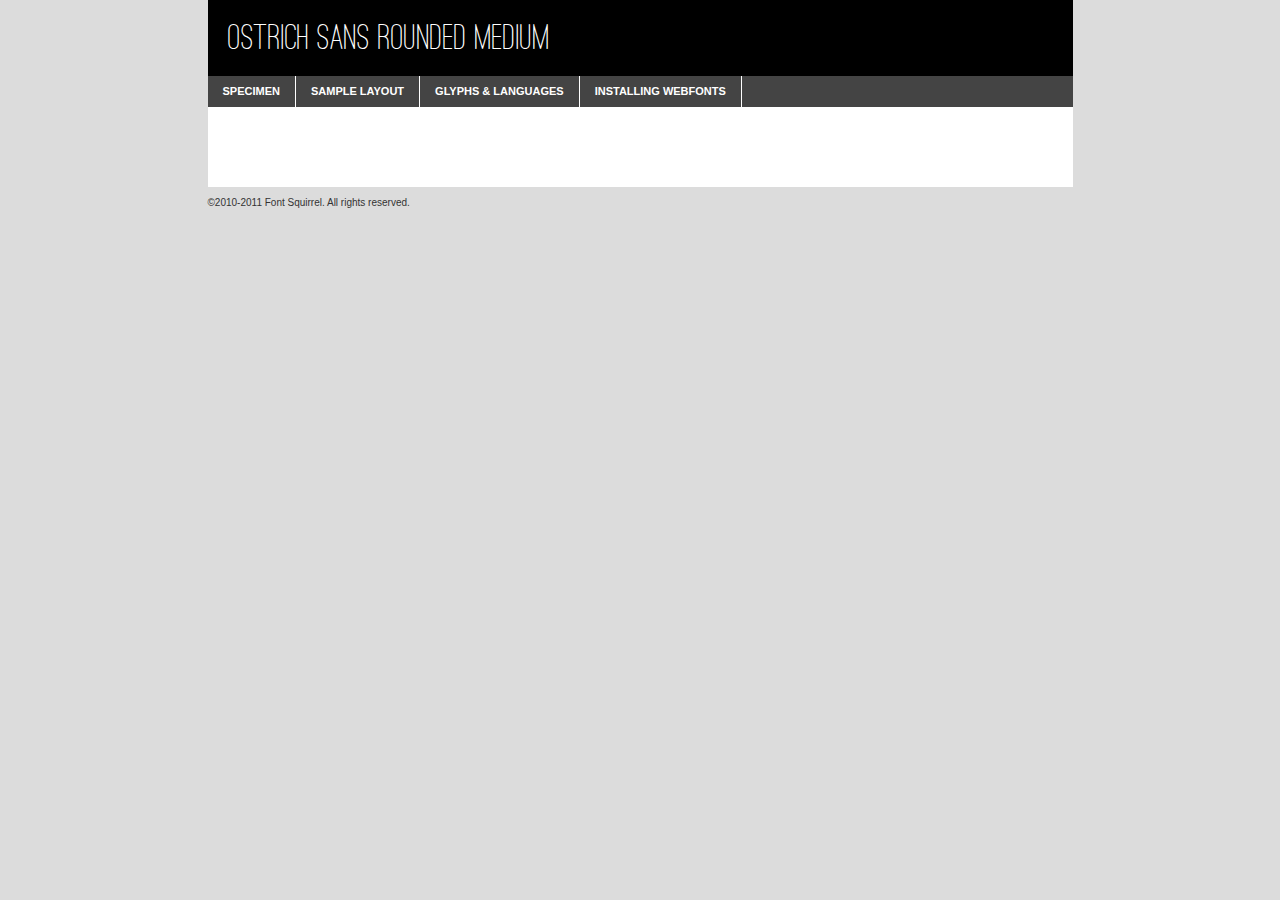
<file: font/ostrich-rounded-demo.html>
<!DOCTYPE html PUBLIC "-//W3C//DTD XHTML 1.0 Transitional//EN"
	"http://www.w3.org/TR/xhtml1/DTD/xhtml1-transitional.dtd">

<html xmlns="http://www.w3.org/1999/xhtml" xml:lang="en" lang="en">
<head>
	<meta http-equiv="Content-Type" content="text/html; charset=utf-8" />
	<script src="http://ajax.googleapis.com/ajax/libs/jquery/1.7.2/jquery.min.js" type="text/javascript" charset="utf-8"></script>
	<script src="specimen_files/easytabs.js" type="text/javascript" charset="utf-8"></script>
	<link rel="stylesheet" href="specimen_files/specimen_stylesheet.css" type="text/css" charset="utf-8" />
	<link rel="stylesheet" href="stylesheet.css" type="text/css" charset="utf-8" />

	<style type="text/css">
					body{
				font-family: 'ostrich_sans_roundedmedium';
							}
		</style>

	<title>Ostrich Sans Rounded Medium Specimen</title>
	
	
	<script type="text/javascript" charset="utf-8">
		$(document).ready(function() {
			$('#container').easyTabs({defaultContent:1});
		});
	</script>
</head>

<body>
<div id="container">
	<div id="header">
		Ostrich Sans Rounded Medium	</div>
	<ul class="tabs">
		<li><a href="#specimen">Specimen</a></li>
		<li><a href="#layout">Sample Layout</a></li>
				<li><a href="#glyphs">Glyphs &amp; Languages</a></li>
		<li><a href="#installing">Installing Webfonts</a></li>
		
	</ul>
	
	<div id="main_content">

		
			<div id="specimen">
		
				<div class="section">
					<div class="grid12 firstcol">
						<div class="huge">AaBb</div>
					</div>
				</div>
		
				<div class="section">
					<div class="glyph_range">A&#x200B;B&#x200b;C&#x200b;D&#x200b;E&#x200b;F&#x200b;G&#x200b;H&#x200b;I&#x200b;J&#x200b;K&#x200b;L&#x200b;M&#x200b;N&#x200b;O&#x200b;P&#x200b;Q&#x200b;R&#x200b;S&#x200b;T&#x200b;U&#x200b;V&#x200b;W&#x200b;X&#x200b;Y&#x200b;Z&#x200b;a&#x200b;b&#x200b;c&#x200b;d&#x200b;e&#x200b;f&#x200b;g&#x200b;h&#x200b;i&#x200b;j&#x200b;k&#x200b;l&#x200b;m&#x200b;n&#x200b;o&#x200b;p&#x200b;q&#x200b;r&#x200b;s&#x200b;t&#x200b;u&#x200b;v&#x200b;w&#x200b;x&#x200b;y&#x200b;z&#x200b;1&#x200b;2&#x200b;3&#x200b;4&#x200b;5&#x200b;6&#x200b;7&#x200b;8&#x200b;9&#x200b;0&#x200b;&amp;&#x200b;.&#x200b;,&#x200b;?&#x200b;!&#x200b;&#64;&#x200b;(&#x200b;)&#x200b;#&#x200b;$&#x200b;%&#x200b;*&#x200b;+&#x200b;-&#x200b;=&#x200b;:&#x200b;;</div>
				</div>
				<div class="section">
					<div class="grid12 firstcol">
						<table class="sample_table">
							<tr><td>10</td><td class="size10">abcdefghijklmnopqrstuvwxyzABCDEFGHIJKLMNOPQRSTUVWXYZ0123456789abcdefghijklmnopqrstuvwxyzABCDEFGHIJKLMNOPQRSTUVWXYZ0123456789abcdefghijklmnopqrstuvwxyzABCDEFGHIJKLMNOPQRSTUVWXYZ</td></tr>
							<tr><td>11</td><td class="size11">abcdefghijklmnopqrstuvwxyzABCDEFGHIJKLMNOPQRSTUVWXYZ0123456789abcdefghijklmnopqrstuvwxyzABCDEFGHIJKLMNOPQRSTUVWXYZ0123456789abcdefghijklmnopqrstuvwxyzABCDEFGHIJKLMNOPQRSTUVWXYZ</td></tr>
							<tr><td>12</td><td class="size12">abcdefghijklmnopqrstuvwxyzABCDEFGHIJKLMNOPQRSTUVWXYZ0123456789abcdefghijklmnopqrstuvwxyzABCDEFGHIJKLMNOPQRSTUVWXYZ0123456789abcdefghijklmnopqrstuvwxyzABCDEFGHIJKLMNOPQRSTUVWXYZ</td></tr>
							<tr><td>13</td><td class="size13">abcdefghijklmnopqrstuvwxyzABCDEFGHIJKLMNOPQRSTUVWXYZ0123456789abcdefghijklmnopqrstuvwxyzABCDEFGHIJKLMNOPQRSTUVWXYZ0123456789abcdefghijklmnopqrstuvwxyzABCDEFGHIJKLMNOPQRSTUVWXYZ</td></tr>
							<tr><td>14</td><td class="size14">abcdefghijklmnopqrstuvwxyzABCDEFGHIJKLMNOPQRSTUVWXYZ0123456789abcdefghijklmnopqrstuvwxyzABCDEFGHIJKLMNOPQRSTUVWXYZ0123456789abcdefghijklmnopqrstuvwxyzABCDEFGHIJKLMNOPQRSTUVWXYZ</td></tr>
							<tr><td>16</td><td class="size16">abcdefghijklmnopqrstuvwxyzABCDEFGHIJKLMNOPQRSTUVWXYZ0123456789abcdefghijklmnopqrstuvwxyzABCDEFGHIJKLMNOPQRSTUVWXYZ</td></tr>
							<tr><td>18</td><td class="size18">abcdefghijklmnopqrstuvwxyzABCDEFGHIJKLMNOPQRSTUVWXYZ0123456789abcdefghijklmnopqrstuvwxyzABCDEFGHIJKLMNOPQRSTUVWXYZ</td></tr>
							<tr><td>20</td><td class="size20">abcdefghijklmnopqrstuvwxyzABCDEFGHIJKLMNOPQRSTUVWXYZ0123456789abcdefghijklmnopqrstuvwxyzABCDEFGHIJKLMNOPQRSTUVWXYZ</td></tr>
							<tr><td>24</td><td class="size24">abcdefghijklmnopqrstuvwxyzABCDEFGHIJKLMNOPQRSTUVWXYZ0123456789abcdefghijklmnopqrstuvwxyzABCDEFGHIJKLMNOPQRSTUVWXYZ</td></tr>
							<tr><td>30</td><td class="size30">abcdefghijklmnopqrstuvwxyzABCDEFGHIJKLMNOPQRSTUVWXYZ0123456789abcdefghijklmnopqrstuvwxyzABCDEFGHIJKLMNOPQRSTUVWXYZ</td></tr>
							<tr><td>36</td><td class="size36">abcdefghijklmnopqrstuvwxyzABCDEFGHIJKLMNOPQRSTUVWXYZ0123456789abcdefghijklmnopqrstuvwxyzABCDEFGHIJKLMNOPQRSTUVWXYZ</td></tr>
							<tr><td>48</td><td class="size48">abcdefghijklmnopqrstuvwxyzABCDEFGHIJKLMNOPQRSTUVWXYZ0123456789abcdefghijklmnopqrstuvwxyzABCDEFGHIJKLMNOPQRSTUVWXYZ</td></tr>
							<tr><td>60</td><td class="size60">abcdefghijklmnopqrstuvwxyzABCDEFGHIJKLMNOPQRSTUVWXYZ0123456789abcdefghijklmnopqrstuvwxyzABCDEFGHIJKLMNOPQRSTUVWXYZ</td></tr>
							<tr><td>72</td><td class="size72">abcdefghijklmnopqrstuvwxyzABCDEFGHIJKLMNOPQRSTUVWXYZ0123456789abcdefghijklmnopqrstuvwxyzABCDEFGHIJKLMNOPQRSTUVWXYZ</td></tr>
							<tr><td>90</td><td class="size90">abcdefghijklmnopqrstuvwxyzABCDEFGHIJKLMNOPQRSTUVWXYZ0123456789abcdefghijklmnopqrstuvwxyzABCDEFGHIJKLMNOPQRSTUVWXYZ</td></tr>
						</table>
				
					</div>
			
				</div>
		
		
		
								<div class="section" id="bodycomparison">


										<div id="xheight">
				<div class="fontbody">&#xE000;&#xE000;&#xE000;&#xE000;&#xE000;&#xE000;&#xE000;&#xE000;&#xE000;&#xE000;&#xE000;&#xE000;&#xE000;&#xE000;&#xE000;&#xE000;&#xE000;&#xE000;&#xE000;&#xE000;&#xE000;&#xE000;&#xE000;&#xE000;&#xE000;&#xE000;&#xE000;&#xE000;&#xE000;&#xE000;&#xE000;&#xE000;&#xE000;&#xE000;&#xE000;&#xE000;&#xE000;&#xE000;&#xE000;&#xE000;&#xE000;&#xE000;&#xE000;&#xE000;&#xE000;&#xE000;&#xE000;&#xE000;&#xE000;&#xE000;&#xE000;&#xE000;&#xE000;&#xE000;&#xE000;&#xE000;&#xE000;&#xE000;&#xE000;&#xE000;&#xE000;&#xE000;&#xE000;&#xE000;&#xE000;&#xE000;&#xE000;&#xE000;&#xE000;&#xE000;&#xE000;&#xE000;&#xE000;&#xE000;&#xE000;&#xE000;&#xE000;&#xE000;&#xE000;&#xE000;&#xE000;&#xE000;&#xE000;&#xE000;&#xE000;&#xE000;&#xE000;&#xE000;&#xE000;&#xE000;&#xE000;&#xE000;&#xE000;&#xE000;&#xE000;&#xE000;&#xE000;&#xE000;&#xE000;body</div><div class="arialbody">body</div><div class="verdanabody">body</div><div class="georgiabody">body</div></div>
										<div class="fontbody" style="z-index:1">
											body<span>Ostrich Sans Rounded Medium</span>
										</div>
										<div class="arialbody" style="z-index:1">
											body<span>Arial</span>
										</div>
										<div class="verdanabody" style="z-index:1">
											body<span>Verdana</span>
										</div>
										<div class="georgiabody" style="z-index:1">
											body<span>Georgia</span>
										</div>



								</div>
		
		
				<div class="section psample psample_row1" id="">
					
					<div class="grid2 firstcol">
						<p class="size10"><span>10.</span>Aenean lacinia bibendum nulla sed consectetur. Fusce dapibus, tellus ac cursus commodo, tortor mauris condimentum nibh, ut fermentum massa justo sit amet risus. Nullam id dolor id nibh ultricies vehicula ut id elit. Cum sociis natoque penatibus et magnis dis parturient montes, nascetur ridiculus mus. Nulla vitae elit libero, a pharetra augue.</p>
			
					</div>
					<div class="grid3">
						<p class="size11"><span>11.</span>Aenean lacinia bibendum nulla sed consectetur. Fusce dapibus, tellus ac cursus commodo, tortor mauris condimentum nibh, ut fermentum massa justo sit amet risus. Nullam id dolor id nibh ultricies vehicula ut id elit. Cum sociis natoque penatibus et magnis dis parturient montes, nascetur ridiculus mus. Nulla vitae elit libero, a pharetra augue.</p>
			
					</div>
					<div class="grid3">
						<p class="size12"><span>12.</span>Aenean lacinia bibendum nulla sed consectetur. Fusce dapibus, tellus ac cursus commodo, tortor mauris condimentum nibh, ut fermentum massa justo sit amet risus. Nullam id dolor id nibh ultricies vehicula ut id elit. Cum sociis natoque penatibus et magnis dis parturient montes, nascetur ridiculus mus. Nulla vitae elit libero, a pharetra augue.</p>
			
					</div>
					<div class="grid4">
						<p class="size13"><span>13.</span>Aenean lacinia bibendum nulla sed consectetur. Fusce dapibus, tellus ac cursus commodo, tortor mauris condimentum nibh, ut fermentum massa justo sit amet risus. Nullam id dolor id nibh ultricies vehicula ut id elit. Cum sociis natoque penatibus et magnis dis parturient montes, nascetur ridiculus mus. Nulla vitae elit libero, a pharetra augue.</p>
			
					</div>
					<div class="white_blend"></div>
					
				</div>
				<div class="section psample psample_row2" id="">
					<div class="grid3 firstcol">
						<p class="size14"><span>14.</span>Aenean lacinia bibendum nulla sed consectetur. Fusce dapibus, tellus ac cursus commodo, tortor mauris condimentum nibh, ut fermentum massa justo sit amet risus. Nullam id dolor id nibh ultricies vehicula ut id elit. Cum sociis natoque penatibus et magnis dis parturient montes, nascetur ridiculus mus. Nulla vitae elit libero, a pharetra augue.</p>
			
					</div>
					<div class="grid4">
						<p class="size16"><span>16.</span>Aenean lacinia bibendum nulla sed consectetur. Fusce dapibus, tellus ac cursus commodo, tortor mauris condimentum nibh, ut fermentum massa justo sit amet risus. Nullam id dolor id nibh ultricies vehicula ut id elit. Cum sociis natoque penatibus et magnis dis parturient montes, nascetur ridiculus mus. Nulla vitae elit libero, a pharetra augue.</p>
			
					</div>
					<div class="grid5">
						<p class="size18"><span>18.</span>Aenean lacinia bibendum nulla sed consectetur. Fusce dapibus, tellus ac cursus commodo, tortor mauris condimentum nibh, ut fermentum massa justo sit amet risus. Nullam id dolor id nibh ultricies vehicula ut id elit. Cum sociis natoque penatibus et magnis dis parturient montes, nascetur ridiculus mus. Nulla vitae elit libero, a pharetra augue.</p>
			
					</div>

					<div class="white_blend"></div>

				</div>
				
				<div class="section psample psample_row3" id="">
					<div class="grid5 firstcol">
						<p class="size20"><span>20.</span>Aenean lacinia bibendum nulla sed consectetur. Fusce dapibus, tellus ac cursus commodo, tortor mauris condimentum nibh, ut fermentum massa justo sit amet risus. Nullam id dolor id nibh ultricies vehicula ut id elit. Cum sociis natoque penatibus et magnis dis parturient montes, nascetur ridiculus mus. Nulla vitae elit libero, a pharetra augue.</p>
					</div>
					<div class="grid7">
						<p class="size24"><span>24.</span>Aenean lacinia bibendum nulla sed consectetur. Fusce dapibus, tellus ac cursus commodo, tortor mauris condimentum nibh, ut fermentum massa justo sit amet risus. Nullam id dolor id nibh ultricies vehicula ut id elit. Cum sociis natoque penatibus et magnis dis parturient montes, nascetur ridiculus mus. Nulla vitae elit libero, a pharetra augue.</p>
					</div>
					
					<div class="white_blend"></div>
					
				</div>
				
				<div class="section psample psample_row4" id="">
					<div class="grid12 firstcol">
						<p class="size30"><span>30.</span>Aenean lacinia bibendum nulla sed consectetur. Fusce dapibus, tellus ac cursus commodo, tortor mauris condimentum nibh, ut fermentum massa justo sit amet risus. Nullam id dolor id nibh ultricies vehicula ut id elit. Cum sociis natoque penatibus et magnis dis parturient montes, nascetur ridiculus mus. Nulla vitae elit libero, a pharetra augue.</p>
					</div>
					<div class="white_blend"></div>
					
				</div>
				
				
				
				<div class="section psample psample_row1 fullreverse">
					<div class="grid2 firstcol">
						<p class="size10"><span>10.</span>Aenean lacinia bibendum nulla sed consectetur. Fusce dapibus, tellus ac cursus commodo, tortor mauris condimentum nibh, ut fermentum massa justo sit amet risus. Nullam id dolor id nibh ultricies vehicula ut id elit. Cum sociis natoque penatibus et magnis dis parturient montes, nascetur ridiculus mus. Nulla vitae elit libero, a pharetra augue.</p>
			
					</div>
					<div class="grid3">
						<p class="size11"><span>11.</span>Aenean lacinia bibendum nulla sed consectetur. Fusce dapibus, tellus ac cursus commodo, tortor mauris condimentum nibh, ut fermentum massa justo sit amet risus. Nullam id dolor id nibh ultricies vehicula ut id elit. Cum sociis natoque penatibus et magnis dis parturient montes, nascetur ridiculus mus. Nulla vitae elit libero, a pharetra augue.</p>
			
					</div>
					<div class="grid3">
						<p class="size12"><span>12.</span>Aenean lacinia bibendum nulla sed consectetur. Fusce dapibus, tellus ac cursus commodo, tortor mauris condimentum nibh, ut fermentum massa justo sit amet risus. Nullam id dolor id nibh ultricies vehicula ut id elit. Cum sociis natoque penatibus et magnis dis parturient montes, nascetur ridiculus mus. Nulla vitae elit libero, a pharetra augue.</p>
			
					</div>
					<div class="grid4">
						<p class="size13"><span>13.</span>Aenean lacinia bibendum nulla sed consectetur. Fusce dapibus, tellus ac cursus commodo, tortor mauris condimentum nibh, ut fermentum massa justo sit amet risus. Nullam id dolor id nibh ultricies vehicula ut id elit. Cum sociis natoque penatibus et magnis dis parturient montes, nascetur ridiculus mus. Nulla vitae elit libero, a pharetra augue.</p>
			
					</div>
					<div class="black_blend"></div>
					
				</div>
				
				<div class="section psample psample_row2 fullreverse">
					<div class="grid3 firstcol">
						<p class="size14"><span>14.</span>Aenean lacinia bibendum nulla sed consectetur. Fusce dapibus, tellus ac cursus commodo, tortor mauris condimentum nibh, ut fermentum massa justo sit amet risus. Nullam id dolor id nibh ultricies vehicula ut id elit. Cum sociis natoque penatibus et magnis dis parturient montes, nascetur ridiculus mus. Nulla vitae elit libero, a pharetra augue.</p>
			
					</div>
					<div class="grid4">
						<p class="size16"><span>16.</span>Aenean lacinia bibendum nulla sed consectetur. Fusce dapibus, tellus ac cursus commodo, tortor mauris condimentum nibh, ut fermentum massa justo sit amet risus. Nullam id dolor id nibh ultricies vehicula ut id elit. Cum sociis natoque penatibus et magnis dis parturient montes, nascetur ridiculus mus. Nulla vitae elit libero, a pharetra augue.</p>
			
					</div>
					<div class="grid5">
						<p class="size18"><span>18.</span>Aenean lacinia bibendum nulla sed consectetur. Fusce dapibus, tellus ac cursus commodo, tortor mauris condimentum nibh, ut fermentum massa justo sit amet risus. Nullam id dolor id nibh ultricies vehicula ut id elit. Cum sociis natoque penatibus et magnis dis parturient montes, nascetur ridiculus mus. Nulla vitae elit libero, a pharetra augue.</p>
			
					</div>
					<div class="black_blend"></div>

				</div>
				
				<div class="section psample fullreverse psample_row3" id="">
					<div class="grid5 firstcol">
						<p class="size20"><span>20.</span>Aenean lacinia bibendum nulla sed consectetur. Fusce dapibus, tellus ac cursus commodo, tortor mauris condimentum nibh, ut fermentum massa justo sit amet risus. Nullam id dolor id nibh ultricies vehicula ut id elit. Cum sociis natoque penatibus et magnis dis parturient montes, nascetur ridiculus mus. Nulla vitae elit libero, a pharetra augue.</p>
					</div>
					<div class="grid7">
						<p class="size24"><span>24.</span>Aenean lacinia bibendum nulla sed consectetur. Fusce dapibus, tellus ac cursus commodo, tortor mauris condimentum nibh, ut fermentum massa justo sit amet risus. Nullam id dolor id nibh ultricies vehicula ut id elit. Cum sociis natoque penatibus et magnis dis parturient montes, nascetur ridiculus mus. Nulla vitae elit libero, a pharetra augue.</p>
					</div>
					
					<div class="black_blend"></div>
					
				</div>
				
				<div class="section psample fullreverse psample_row4" id="" style="border-bottom: 20px #000 solid;">
					<div class="grid12 firstcol">
						<p class="size30"><span>30.</span>Aenean lacinia bibendum nulla sed consectetur. Fusce dapibus, tellus ac cursus commodo, tortor mauris condimentum nibh, ut fermentum massa justo sit amet risus. Nullam id dolor id nibh ultricies vehicula ut id elit. Cum sociis natoque penatibus et magnis dis parturient montes, nascetur ridiculus mus. Nulla vitae elit libero, a pharetra augue.</p>
					</div>
					<div class="black_blend"></div>
					
				</div>
				
				
				
				
			</div>
			
			<div id="layout">
				
				<div class="section">
					
					<div class="grid12 firstcol">
						<h1>Lorem Ipsum Dolor</h1>
						<h2>Etiam porta sem malesuada magna mollis euismod</h2>
						
						<p class="byline">By <a href="#link">Aenean Lacinia</a></p>
					</div>
				</div>
				<div class="section">
					<div class="grid8 firstcol">
						<p class="large">Donec sed odio dui. Morbi leo risus, porta ac consectetur ac, vestibulum at eros. Fusce dapibus, tellus ac cursus commodo, tortor mauris condimentum nibh, ut fermentum massa justo sit amet risus. </p>

						
						<h3>Pellentesque ornare sem</h3>

						<p>Maecenas sed diam eget risus varius blandit sit amet non magna. Maecenas faucibus mollis interdum. Donec ullamcorper nulla non metus auctor fringilla. Nullam id dolor id nibh ultricies vehicula ut id elit. Nullam id dolor id nibh ultricies vehicula ut id elit. </p>

						<p>Aenean eu leo quam. Pellentesque ornare sem lacinia quam venenatis vestibulum. Lorem ipsum dolor sit amet, consectetur adipiscing elit. Cum sociis natoque penatibus et magnis dis parturient montes, nascetur ridiculus mus. </p>

						<p>Nulla vitae elit libero, a pharetra augue. Praesent commodo cursus magna, vel scelerisque nisl consectetur et. Aenean lacinia bibendum nulla sed consectetur. </p>

						<p>Nullam quis risus eget urna mollis ornare vel eu leo. Nullam quis risus eget urna mollis ornare vel eu leo. Maecenas sed diam eget risus varius blandit sit amet non magna. Donec ullamcorper nulla non metus auctor fringilla. </p>

						<h3>Cras mattis consectetur</h3>

						<p>Aenean eu leo quam. Pellentesque ornare sem lacinia quam venenatis vestibulum. Aenean lacinia bibendum nulla sed consectetur. Integer posuere erat a ante venenatis dapibus posuere velit aliquet. Cras mattis consectetur purus sit amet fermentum. </p>

						<p>Nullam id dolor id nibh ultricies vehicula ut id elit. Nullam quis risus eget urna mollis ornare vel eu leo. Cras mattis consectetur purus sit amet fermentum.</p>
					</div>
					
					<div class="grid4 sidebar">
						
						<div class="box reverse">
							<p class="last">Nullam quis risus eget urna mollis ornare vel eu leo. Donec ullamcorper nulla non metus auctor fringilla. Cras mattis consectetur purus sit amet fermentum. Sed posuere consectetur est at lobortis. Lorem ipsum dolor sit amet, consectetur adipiscing elit. </p>
						</div>
						
						<p class="caption">Maecenas sed diam eget risus varius.</p>

						<p>Vestibulum id ligula porta felis euismod semper. Integer posuere erat a ante venenatis dapibus posuere velit aliquet. Vestibulum id ligula porta felis euismod semper. Sed posuere consectetur est at lobortis. Maecenas sed diam eget risus varius blandit sit amet non magna. Fusce dapibus, tellus ac cursus commodo, tortor mauris condimentum nibh, ut fermentum massa justo sit amet risus. </p>

					

						<p>Duis mollis, est non commodo luctus, nisi erat porttitor ligula, eget lacinia odio sem nec elit. Aenean lacinia bibendum nulla sed consectetur. Vivamus sagittis lacus vel augue laoreet rutrum faucibus dolor auctor. Aenean lacinia bibendum nulla sed consectetur. Nullam quis risus eget urna mollis ornare vel eu leo. </p>

						<p>Praesent commodo cursus magna, vel scelerisque nisl consectetur et. Donec ullamcorper nulla non metus auctor fringilla. Maecenas faucibus mollis interdum. Fusce dapibus, tellus ac cursus commodo, tortor mauris condimentum nibh, ut fermentum massa justo sit amet risus. </p>

					</div>
				</div>
				
			</div>


			



		<div id="glyphs">
			<div class="section">
				<div class="grid12 firstcol">
			
				<h1>Language Support</h1>
				<p>The subset of Ostrich Sans Rounded Medium in this kit supports the following languages:<br />
			
					English				</p>
				<h1>Glyph Chart</h1>
				<p>The subset of Ostrich Sans Rounded Medium in this kit includes all the glyphs listed below. Unicode entities are included above each glyph to help you insert individual characters into your layout.</p>
				<div id="glyph_chart">
			
																														 <div><p>&amp;#13;</p>&#13;</div>
																				 <div><p>&amp;#32;</p>&#32;</div>
																				 <div><p>&amp;#33;</p>&#33;</div>
																				 <div><p>&amp;#34;</p>&#34;</div>
																				 <div><p>&amp;#35;</p>&#35;</div>
																				 <div><p>&amp;#36;</p>&#36;</div>
																				 <div><p>&amp;#37;</p>&#37;</div>
																				 <div><p>&amp;#38;</p>&#38;</div>
																				 <div><p>&amp;#39;</p>&#39;</div>
																				 <div><p>&amp;#40;</p>&#40;</div>
																				 <div><p>&amp;#41;</p>&#41;</div>
																				 <div><p>&amp;#42;</p>&#42;</div>
																				 <div><p>&amp;#43;</p>&#43;</div>
																				 <div><p>&amp;#44;</p>&#44;</div>
																				 <div><p>&amp;#45;</p>&#45;</div>
																				 <div><p>&amp;#46;</p>&#46;</div>
																				 <div><p>&amp;#47;</p>&#47;</div>
																				 <div><p>&amp;#48;</p>&#48;</div>
																				 <div><p>&amp;#49;</p>&#49;</div>
																				 <div><p>&amp;#50;</p>&#50;</div>
																				 <div><p>&amp;#51;</p>&#51;</div>
																				 <div><p>&amp;#52;</p>&#52;</div>
																				 <div><p>&amp;#53;</p>&#53;</div>
																				 <div><p>&amp;#54;</p>&#54;</div>
																				 <div><p>&amp;#55;</p>&#55;</div>
																				 <div><p>&amp;#56;</p>&#56;</div>
																				 <div><p>&amp;#57;</p>&#57;</div>
																				 <div><p>&amp;#58;</p>&#58;</div>
																				 <div><p>&amp;#59;</p>&#59;</div>
																				 <div><p>&amp;#60;</p>&#60;</div>
																				 <div><p>&amp;#61;</p>&#61;</div>
																				 <div><p>&amp;#62;</p>&#62;</div>
																				 <div><p>&amp;#63;</p>&#63;</div>
																				 <div><p>&amp;#64;</p>&#64;</div>
																				 <div><p>&amp;#65;</p>&#65;</div>
																				 <div><p>&amp;#66;</p>&#66;</div>
																				 <div><p>&amp;#67;</p>&#67;</div>
																				 <div><p>&amp;#68;</p>&#68;</div>
																				 <div><p>&amp;#69;</p>&#69;</div>
																				 <div><p>&amp;#70;</p>&#70;</div>
																				 <div><p>&amp;#71;</p>&#71;</div>
																				 <div><p>&amp;#72;</p>&#72;</div>
																				 <div><p>&amp;#73;</p>&#73;</div>
																				 <div><p>&amp;#74;</p>&#74;</div>
																				 <div><p>&amp;#75;</p>&#75;</div>
																				 <div><p>&amp;#76;</p>&#76;</div>
																				 <div><p>&amp;#77;</p>&#77;</div>
																				 <div><p>&amp;#78;</p>&#78;</div>
																				 <div><p>&amp;#79;</p>&#79;</div>
																				 <div><p>&amp;#80;</p>&#80;</div>
																				 <div><p>&amp;#81;</p>&#81;</div>
																				 <div><p>&amp;#82;</p>&#82;</div>
																				 <div><p>&amp;#83;</p>&#83;</div>
																				 <div><p>&amp;#84;</p>&#84;</div>
																				 <div><p>&amp;#85;</p>&#85;</div>
																				 <div><p>&amp;#86;</p>&#86;</div>
																				 <div><p>&amp;#87;</p>&#87;</div>
																				 <div><p>&amp;#88;</p>&#88;</div>
																				 <div><p>&amp;#89;</p>&#89;</div>
																				 <div><p>&amp;#90;</p>&#90;</div>
																				 <div><p>&amp;#91;</p>&#91;</div>
																				 <div><p>&amp;#92;</p>&#92;</div>
																				 <div><p>&amp;#93;</p>&#93;</div>
																				 <div><p>&amp;#94;</p>&#94;</div>
																				 <div><p>&amp;#95;</p>&#95;</div>
																				 <div><p>&amp;#96;</p>&#96;</div>
																				 <div><p>&amp;#97;</p>&#97;</div>
																				 <div><p>&amp;#98;</p>&#98;</div>
																				 <div><p>&amp;#99;</p>&#99;</div>
																				 <div><p>&amp;#100;</p>&#100;</div>
																				 <div><p>&amp;#101;</p>&#101;</div>
																				 <div><p>&amp;#102;</p>&#102;</div>
																				 <div><p>&amp;#103;</p>&#103;</div>
																				 <div><p>&amp;#104;</p>&#104;</div>
																				 <div><p>&amp;#105;</p>&#105;</div>
																				 <div><p>&amp;#106;</p>&#106;</div>
																				 <div><p>&amp;#107;</p>&#107;</div>
																				 <div><p>&amp;#108;</p>&#108;</div>
																				 <div><p>&amp;#109;</p>&#109;</div>
																				 <div><p>&amp;#110;</p>&#110;</div>
																				 <div><p>&amp;#111;</p>&#111;</div>
																				 <div><p>&amp;#112;</p>&#112;</div>
																				 <div><p>&amp;#113;</p>&#113;</div>
																				 <div><p>&amp;#114;</p>&#114;</div>
																				 <div><p>&amp;#115;</p>&#115;</div>
																				 <div><p>&amp;#116;</p>&#116;</div>
																				 <div><p>&amp;#117;</p>&#117;</div>
																				 <div><p>&amp;#118;</p>&#118;</div>
																				 <div><p>&amp;#119;</p>&#119;</div>
																				 <div><p>&amp;#120;</p>&#120;</div>
																				 <div><p>&amp;#121;</p>&#121;</div>
																				 <div><p>&amp;#122;</p>&#122;</div>
																				 <div><p>&amp;#123;</p>&#123;</div>
																				 <div><p>&amp;#124;</p>&#124;</div>
																				 <div><p>&amp;#125;</p>&#125;</div>
																				 <div><p>&amp;#126;</p>&#126;</div>
																				 <div><p>&amp;#160;</p>&#160;</div>
																				 <div><p>&amp;#169;</p>&#169;</div>
																				 <div><p>&amp;#173;</p>&#173;</div>
																				 <div><p>&amp;#174;</p>&#174;</div>
																				 <div><p>&amp;#710;</p>&#710;</div>
																				 <div><p>&amp;#732;</p>&#732;</div>
																				 <div><p>&amp;#8192;</p>&#8192;</div>
																				 <div><p>&amp;#8193;</p>&#8193;</div>
																				 <div><p>&amp;#8194;</p>&#8194;</div>
																				 <div><p>&amp;#8195;</p>&#8195;</div>
																				 <div><p>&amp;#8196;</p>&#8196;</div>
																				 <div><p>&amp;#8197;</p>&#8197;</div>
																				 <div><p>&amp;#8198;</p>&#8198;</div>
																				 <div><p>&amp;#8199;</p>&#8199;</div>
																				 <div><p>&amp;#8200;</p>&#8200;</div>
																				 <div><p>&amp;#8201;</p>&#8201;</div>
																				 <div><p>&amp;#8202;</p>&#8202;</div>
																				 <div><p>&amp;#8208;</p>&#8208;</div>
																				 <div><p>&amp;#8209;</p>&#8209;</div>
																				 <div><p>&amp;#8210;</p>&#8210;</div>
																				 <div><p>&amp;#8211;</p>&#8211;</div>
																				 <div><p>&amp;#8212;</p>&#8212;</div>
																				 <div><p>&amp;#8216;</p>&#8216;</div>
																				 <div><p>&amp;#8217;</p>&#8217;</div>
																				 <div><p>&amp;#8220;</p>&#8220;</div>
																				 <div><p>&amp;#8221;</p>&#8221;</div>
																				 <div><p>&amp;#8226;</p>&#8226;</div>
																				 <div><p>&amp;#8239;</p>&#8239;</div>
																				 <div><p>&amp;#8287;</p>&#8287;</div>
																				 <div><p>&amp;#8482;</p>&#8482;</div>
																				 <div><p>&amp;#57344;</p>&#57344;</div>
																												</div>	
				</div>
		
		
			</div>
		</div>
		
		
		<div id="specs">
			
		</div>
	
		<div id="installing">
			<div class="section">
				<div class="grid7 firstcol">
					<h1>Installing Webfonts</h1>
					
					<p>Webfonts are supported by all major browser platforms but not all in the same way. There are currently four different font formats that must be included in order to target all browsers. This includes TTF, WOFF, EOT and SVG.</p>
					
					<h2>1. Upload your webfonts</h2>
					<p>You must upload your webfont kit to your website. They should be in or near the same directory as your CSS files.</p>
					
					<h2>2. Include the webfont stylesheet</h2>
					<p>A special CSS @font-face declaration helps the various browsers select the appropriate font it needs without causing you a bunch of headaches. Learn more about this syntax by reading the <a href="http://www.fontspring.com/blog/further-hardening-of-the-bulletproof-syntax">Fontspring blog post</a> about it. The code for it is as follows:</p>


<code>
@font-face{ 
	font-family: 'MyWebFont';
	src: url('WebFont.eot');
	src: url('WebFont.eot?#iefix') format('embedded-opentype'),
	     url('WebFont.woff') format('woff'),
	     url('WebFont.ttf') format('truetype'),
	     url('WebFont.svg#webfont') format('svg');
}
</code>

	<p>We've already gone ahead and generated the code for you. All you have to do is link to the stylesheet in your HTML, like this:</p>
	<code>&lt;link rel=&quot;stylesheet&quot; href=&quot;stylesheet.css&quot; type=&quot;text/css&quot; charset=&quot;utf-8&quot; /&gt;</code>

					<h2>3. Modify your own stylesheet</h2>
					<p>To take advantage of your new fonts, you must tell your stylesheet to use them. Look at the original @font-face declaration above and find the property called "font-family." The name linked there will be what you use to reference the font. Prepend that webfont name to the font stack in the "font-family" property, inside the selector you want to change. For example:</p>
<code>p { font-family: 'WebFont', Arial, sans-serif; }</code>

<h2>4. Test</h2>
<p>Getting webfonts to work cross-browser <em>can</em> be tricky. Use the information in the sidebar to help you if you find that fonts aren't loading in a particular browser.</p>
				</div>
				
				<div class="grid5 sidebar">
					<div class="box">
						<h2>Troubleshooting<br />Font-Face Problems</h2>
						<p>Having trouble getting your webfonts to load in your new website? Here are some tips to sort out what might be the problem.</p>

						<h3>Fonts not showing in any browser</h3>

						<p>This sounds like you need to work on the plumbing. You either did not upload the fonts to the correct directory, or you did not link the fonts properly in the CSS. If you've confirmed that all this is correct and you still have a problem, take a look at your .htaccess file and see if requests are getting intercepted.</p>

						<h3>Fonts not loading in iPhone or iPad</h3>

						<p>The most common problem here is that you are serving the fonts from an IIS server. IIS refuses to serve files that have unknown MIME types. If that is the case, you must set the MIME type for SVG to "image/svg+xml" in the server settings. Follow these instructions from Microsoft if you need help.</p>

						<h3>Fonts not loading in Firefox</h3>

						<p>The primary reason for this failure? You are still using a version Firefox older than 3.5. So upgrade already! If that isn't it, then you are very likely serving fonts from a different domain. Firefox requires that all font assets be served from the same domain. Lastly it is possible that you need to add WOFF to your list of MIME types (if you are serving via IIS.)</p>

						<h3>Fonts not loading in IE</h3>

						<p>Are you looking at Internet Explorer on an actual Windows machine or are you cheating by using a service like Adobe BrowserLab? Many of these screenshot services do not render @font-face for IE. Best to test it on a real machine.</p>

						<h3>Fonts not loading in IE9</h3>

						<p>IE9, like Firefox, requires that fonts be served from the same domain as the website. Make sure that is the case.</p>
					</div>
				</div>
			</div>
			
		</div>
	
	</div>
	<div id="footer">
		<p>&copy;2010-2011 Font Squirrel. All rights reserved.</p>
	</div>
</div>
</body>
</html>
</file>
<file: font/stylesheet.css>
/* Generated by Font Squirrel (http://www.fontsquirrel.com) on February 14, 2013 */



@font-face {
    font-family: 'ostrich_sans_roundedmedium';
    src: url('ostrich-rounded-webfont.eot');
    src: url('ostrich-rounded-webfont.eot?#iefix') format('embedded-opentype'),
         url('ostrich-rounded-webfont.woff') format('woff'),
         url('ostrich-rounded-webfont.ttf') format('truetype'),
         url('ostrich-rounded-webfont.svg#ostrich_sans_roundedmedium') format('svg');
    font-weight: normal;
    font-style: normal;

}




@font-face {
    font-family: 'ostrich_sansbold';
    src: url('ostrich-bold-webfont.eot');
    src: url('ostrich-bold-webfont.eot?#iefix') format('embedded-opentype'),
         url('ostrich-bold-webfont.woff') format('woff'),
         url('ostrich-bold-webfont.ttf') format('truetype'),
         url('ostrich-bold-webfont.svg#ostrich_sansbold') format('svg');
    font-weight: normal;
    font-style: normal;

}




@font-face {
    font-family: 'ostrich_sansblack';
    src: url('ostrich-black-webfont.eot');
    src: url('ostrich-black-webfont.eot?#iefix') format('embedded-opentype'),
         url('ostrich-black-webfont.woff') format('woff'),
         url('ostrich-black-webfont.ttf') format('truetype'),
         url('ostrich-black-webfont.svg#ostrich_sansblack') format('svg');
    font-weight: normal;
    font-style: normal;

}
</file>
<file: font/specimen_files/specimen_stylesheet.css>
@import url('grid_12-825-55-15.css');

/*  
	CSS Reset by Eric Meyer - Released under Public Domain
    http://meyerweb.com/eric/tools/css/reset/
*/
html, body, div, span, applet, object, iframe,
h1, h2, h3, h4, h5, h6, p, blockquote, pre,
a, abbr, acronym, address, big, cite, code,
del, dfn, em, font, img, ins, kbd, q, s, samp,
small, strike, strong, sub, sup, tt, var,
b, u, i, center, dl, dt, dd, ol, ul, li,
fieldset, form, label, legend, table, 
caption, tbody, tfoot, thead, tr, th, td 
                  {margin: 0;padding: 0;border: 0;outline: 0;
                  font-size: 100%;vertical-align: baseline;
                  background: transparent;}
body              {line-height: 1;}
ol, ul            {list-style: none;}
blockquote, q     {quotes: none;}
blockquote:before, blockquote:after,
q:before, q:after {content: '';	content: none;}
:focus            {outline: 0;}
ins               {text-decoration: none;}
del               {text-decoration: line-through;}
table             {border-collapse: collapse;border-spacing: 0;}




body {
	color: #000;
	background-color: #dcdcdc;
}

a {
	text-decoration: none;
	color: #1883ba;
}

h1{
	font-size: 32px;
	font-weight: normal;
	font-style: normal;
	margin-bottom: 18px;
}

h2{
	font-size: 18px;
}

#container {
	width: 865px;
	margin: 0px auto;
}


#header {
	padding: 20px;
	font-size: 36px;
	background-color: #000;
	color: #fff;
}

#header span {
	color: #666;
}
#main_content {
	background-color: #fff;
	padding: 60px 20px 20px;
}


#footer p {
	margin: 0;
	padding-top: 10px;
	padding-bottom: 50px;
	color: #333;
	font: 10px Arial, sans-serif;
}

.tabs {
	width: 100%;
	height: 31px;
	background-color: #444;
}
.tabs li {
	float:  left;
	margin: 0;
	overflow: hidden;
	background-color: #444;
}
.tabs li a {
	display: block;
	color: #fff;
	text-decoration: none;
	font: bold 11px/11px 'Arial';
	text-transform: uppercase;
	padding: 10px 15px;
	border-right: 1px solid #fff;
}

.tabs li a:hover {
		background-color: #00b3ff;

}

.tabs li.active a {
	color:  #000;
	background-color: #fff;
}



div.huge {
	
	font-size: 300px;
	line-height: 1em;
	padding: 0;
	letter-spacing: -.02em;
	overflow: hidden;
}
div.glyph_range {
	font-size: 72px;
	line-height: 1.1em;
}

.size10{ font-size: 10px; }
.size11{ font-size: 11px; }
.size12{ font-size: 12px; }
.size13{ font-size: 13px; }
.size14{ font-size: 14px; }
.size16{ font-size: 16px; }
.size18{ font-size: 18px; }
.size20{ font-size: 20px; }
.size24{ font-size: 24px; }
.size30{ font-size: 30px; }
.size36{ font-size: 36px; }
.size48{ font-size: 48px; }
.size60{ font-size: 60px; }
.size72{ font-size: 72px; }
.size90{ font-size: 90px; }


.psample_row1 {	height: 120px;}
.psample_row1 {	height: 120px;}
.psample_row2 {	height: 160px;}
.psample_row3 {	height: 160px;}
.psample_row4 {	height: 160px;}

.psample {
	overflow: hidden;
	position: relative;
}
.psample p {
	line-height: 1.3em;
	display: block;
	overflow: hidden;
	margin: 0;
}

.psample span {
	margin-right: .5em;
}

.white_blend {
	width: 100%;
	height: 61px;
	background-image: url([data-uri]);
	position: absolute;
	bottom: 0;
}
.black_blend {
	width: 100%;
	height: 61px;
	background-image: url([data-uri]);
	position: absolute;
	bottom: 0;
}
.fullreverse {
	background:  #000 !important;
	color:  #fff !important;
	margin-left: -20px;
	padding-left: 20px;
	margin-right: -20px;
	padding-right: 20px;
	padding: 20px;
	margin-bottom:0;
}


.sample_table td {
	padding-top: 3px;
	padding-bottom:5px;
	padding-left: 5px;
	vertical-align: middle;
	line-height: 1.2em;
}

.sample_table td:first-child {
	background-color: #eee;
	text-align: right;
	padding-right: 5px;
	padding-left: 0;
	padding: 5px;
	font: 11px/12px "Courier New", Courier, mono;
}

code {
	white-space: pre;
	background-color: #eee;
	display: block;
	padding: 10px;
	margin-bottom: 18px;
	overflow: auto;
}


.bottom,.last 	{margin-bottom:0 !important; padding-bottom:0 !important;}

.box  { 
  padding: 18px; 
  margin-bottom: 18px; 
  background: #eee; 
}

.reverse,.reversed { background:  #000 !important;color:  #fff !important; border: none !important;}

#bodycomparison {
	position: relative;
	overflow: hidden;
	font-size: 72px;
	height: 90px;
	white-space: nowrap;
}

#bodycomparison div{
	font-size: 72px;
	line-height: 90px;
	display: inline;
	margin: 0 15px 0 0;
	padding: 0;
}

#bodycomparison div span{
	font: 10px Arial;
	position: absolute;
	left: 0;
}
#xheight {
	float: none;
	position: absolute;
	color: #d9f3ff;
	font-size: 72px;
	line-height: 90px;
}

.fontbody {
 position: relative;
}
.arialbody{
	font-family: Arial;
	position: relative;
}
.verdanabody{
	font-family: Verdana;
	position: relative;
}
.georgiabody{
	font-family: Georgia;
	position: relative;
}

/* @group Layout page
 */

#layout h1 {
	font-size: 36px;
	line-height: 42px;
	font-weight: normal;
	font-style: normal;
}

#layout h2 {
	font-size: 24px;
	line-height: 23px;
	font-weight: normal;
	font-style: normal;
}

#layout h3 {
	font-size: 22px;
	line-height: 1.4em;
	margin-top: 1em;
	font-weight: normal;
	font-style: normal;
}


#layout p.byline {
	font-size: 12px;
	margin-top: 18px;
	line-height: 12px;
	margin-bottom: 0;
}
#layout p {
	font-size: 14px;
	line-height: 21px;
	margin-bottom: .5em;
}

#layout p.large{
	font-size: 18px;
	line-height: 26px;
}

#layout .sidebar p{
	font-size: 12px;
	line-height: 1.4em;
}

#layout p.caption {
	font-size: 10px;
	margin-top: -16px;
	margin-bottom: 18px;
}

/* @end */

/* @group Glyphs */

#glyph_chart div{
	background-color: #d9f3ff;
	color: black;
	float: left;
	font-size: 36px;
	height: 1.2em;
	line-height: 1.2em;
	margin-bottom: 1px;
	margin-right: 1px;
	text-align: center;
	width: 1.2em;
	position: relative;
	padding: .6em .2em .2em;
}

#glyph_chart div p {
	position: absolute;
	left: 0;
	top: 0;
	display: block;
	text-align: center;
	font: bold 9px Arial, sans-serif;
	background-color: #3a768f;
	width: 100%;
	color: #fff;
	padding: 2px 0;
}


#glyphs h1 {
	font-family: Arial, sans-serif;
}
/* @end */

/* @group Installing */

#installing {
	font: 13px Arial, sans-serif;
}

#installing p,
#glyphs p{
	line-height: 1.2em;
	margin-bottom: 18px;
	font: 13px Arial, sans-serif;
}



#installing h3{
	font-size: 15px;
	margin-top: 18px;
}

/* @end */

#rendering h1 {
	font-family: Arial, sans-serif;
}
.render_table td {
	font: 11px "Courier New", Courier, mono;
	vertical-align: middle;
}
</file>
